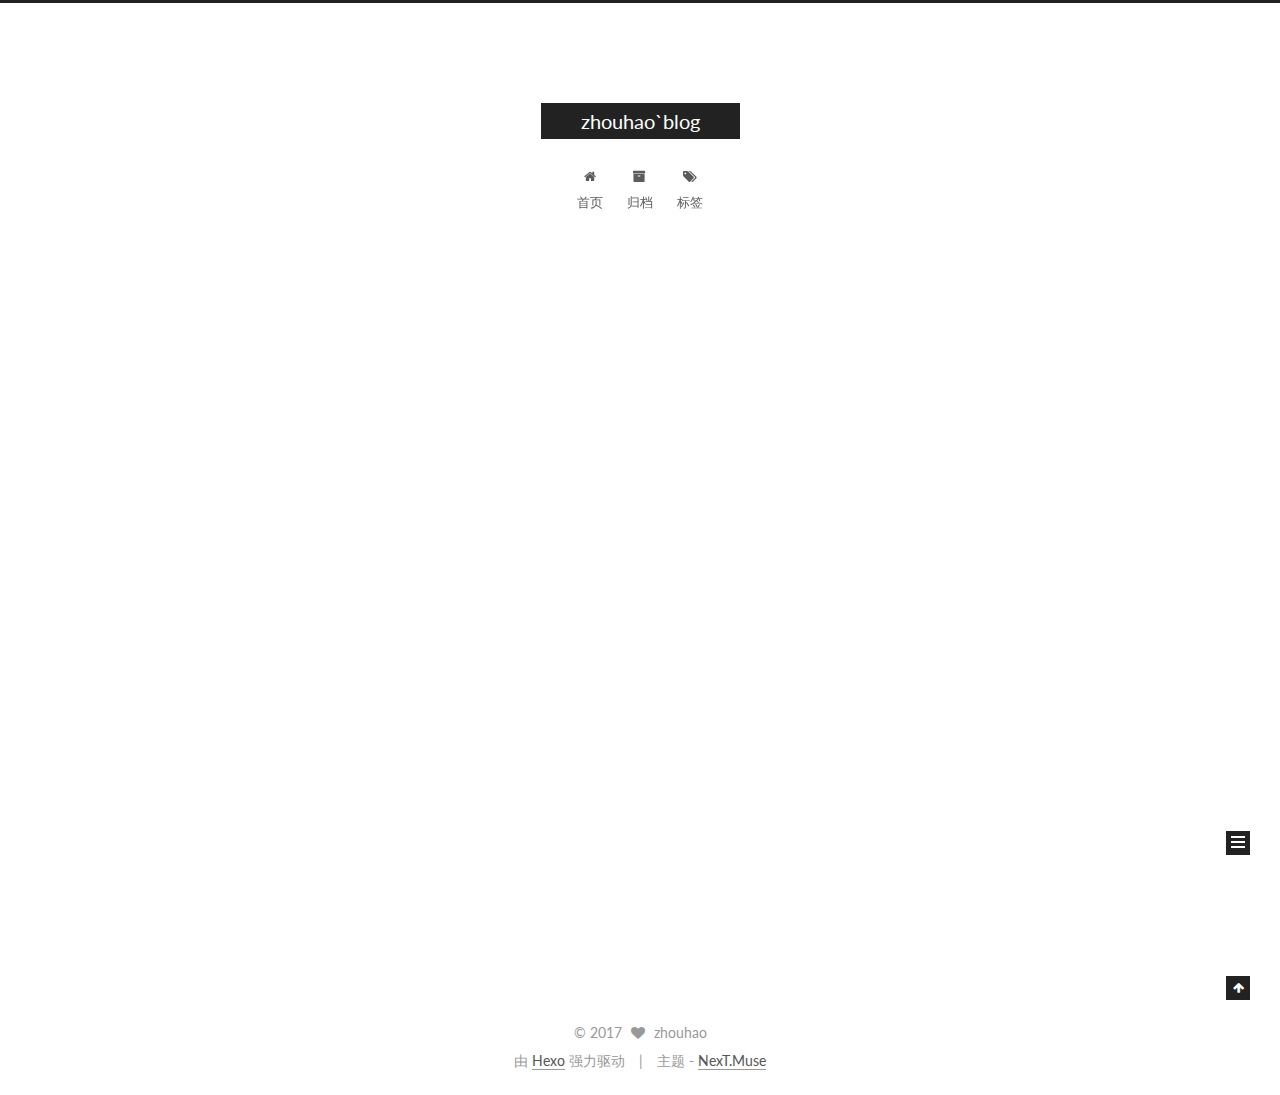
<file: index.html>
<!doctype html>



  


<html class="theme-next muse use-motion" lang="zh-Hans">
<head>
  <meta charset="UTF-8"/>
<meta http-equiv="X-UA-Compatible" content="IE=edge" />
<meta name="viewport" content="width=device-width, initial-scale=1, maximum-scale=1"/>



<meta http-equiv="Cache-Control" content="no-transform" />
<meta http-equiv="Cache-Control" content="no-siteapp" />















  
  
  <link href="/lib/fancybox/source/jquery.fancybox.css?v=2.1.5" rel="stylesheet" type="text/css" />




  
  
  
  

  
    
    
  

  

  

  

  

  
    
    
    <link href="//fonts.googleapis.com/css?family=Lato:300,300italic,400,400italic,700,700italic&subset=latin,latin-ext" rel="stylesheet" type="text/css">
  






<link href="/lib/font-awesome/css/font-awesome.min.css?v=4.6.2" rel="stylesheet" type="text/css" />

<link href="/css/main.css?v=5.1.0" rel="stylesheet" type="text/css" />


  <meta name="keywords" content="Hexo, NexT" />








  <link rel="shortcut icon" type="image/x-icon" href="/favicon.ico?v=5.1.0" />






<meta property="og:type" content="website">
<meta property="og:title" content="zhouhao`blog">
<meta property="og:url" content="http://yoursite.com/index.html">
<meta property="og:site_name" content="zhouhao`blog">
<meta property="og:locale" content="zh-Hans">
<meta name="twitter:card" content="summary">
<meta name="twitter:title" content="zhouhao`blog">



<script type="text/javascript" id="hexo.configurations">
  var NexT = window.NexT || {};
  var CONFIG = {
    root: '/',
    scheme: 'Muse',
    sidebar: {"position":"left","display":"post","offset":12,"offset_float":0,"b2t":false,"scrollpercent":false},
    fancybox: true,
    motion: true,
    duoshuo: {
      userId: '0',
      author: '博主'
    },
    algolia: {
      applicationID: '',
      apiKey: '',
      indexName: '',
      hits: {"per_page":10},
      labels: {"input_placeholder":"Search for Posts","hits_empty":"We didn't find any results for the search: ${query}","hits_stats":"${hits} results found in ${time} ms"}
    }
  };
</script>



  <link rel="canonical" href="http://yoursite.com/"/>





  <title> zhouhao`blog </title>
</head>

<body itemscope itemtype="http://schema.org/WebPage" lang="zh-Hans">

  














  
  
    
  

  <div class="container sidebar-position-left 
   page-home 
 ">
    <div class="headband"></div>

    <header id="header" class="header" itemscope itemtype="http://schema.org/WPHeader">
      <div class="header-inner"><div class="site-brand-wrapper">
  <div class="site-meta ">
    

    <div class="custom-logo-site-title">
      <a href="/"  class="brand" rel="start">
        <span class="logo-line-before"><i></i></span>
        <span class="site-title">zhouhao`blog</span>
        <span class="logo-line-after"><i></i></span>
      </a>
    </div>
      
        <p class="site-subtitle"></p>
      
  </div>

  <div class="site-nav-toggle">
    <button>
      <span class="btn-bar"></span>
      <span class="btn-bar"></span>
      <span class="btn-bar"></span>
    </button>
  </div>
</div>

<nav class="site-nav">
  

  
    <ul id="menu" class="menu">
      
        
        <li class="menu-item menu-item-home">
          <a href="/" rel="section">
            
              <i class="menu-item-icon fa fa-fw fa-home"></i> <br />
            
            首页
          </a>
        </li>
      
        
        <li class="menu-item menu-item-archives">
          <a href="/archives" rel="section">
            
              <i class="menu-item-icon fa fa-fw fa-archive"></i> <br />
            
            归档
          </a>
        </li>
      
        
        <li class="menu-item menu-item-tags">
          <a href="/tags" rel="section">
            
              <i class="menu-item-icon fa fa-fw fa-tags"></i> <br />
            
            标签
          </a>
        </li>
      

      
    </ul>
  

  
</nav>



 </div>
    </header>

    <main id="main" class="main">
      <div class="main-inner">
        <div class="content-wrap">
          <div id="content" class="content">
            
  <section id="posts" class="posts-expand">
    
      

  

  
  
  

  <article class="post post-type-normal " itemscope itemtype="http://schema.org/Article">
    <link itemprop="mainEntityOfPage" href="http://yoursite.com/2017/12/30/hello-world/">

    <span hidden itemprop="author" itemscope itemtype="http://schema.org/Person">
      <meta itemprop="name" content="zhouhao">
      <meta itemprop="description" content="">
      <meta itemprop="image" content="/images/avatar.gif">
    </span>

    <span hidden itemprop="publisher" itemscope itemtype="http://schema.org/Organization">
      <meta itemprop="name" content="zhouhao`blog">
    </span>

    
      <header class="post-header">

        
        
          <h1 class="post-title" itemprop="name headline">
            
            
              
                
                <a class="post-title-link" href="/2017/12/30/hello-world/" itemprop="url">
                  Hello World
                </a>
              
            
          </h1>
        

        <div class="post-meta">
          <span class="post-time">
            
              <span class="post-meta-item-icon">
                <i class="fa fa-calendar-o"></i>
              </span>
              
                <span class="post-meta-item-text">发表于</span>
              
              <time title="创建于" itemprop="dateCreated datePublished" datetime="2017-12-30T09:34:38+08:00">
                2017-12-30
              </time>
            

            

            
          </span>

          

          
            
          

          
          

          

          

          

        </div>
      </header>
    


    <div class="post-body" itemprop="articleBody">

      
      

      
        
          
            <p>Welcome to ZhouHao’blog! This is my very first post. </p>
<h2 id="这暂时只是一个测试用的博客"><a href="#这暂时只是一个测试用的博客" class="headerlink" title="这暂时只是一个测试用的博客"></a>这暂时只是一个测试用的博客</h2><h3 id="最最重要的"><a href="#最最重要的" class="headerlink" title="最最重要的"></a>最最重要的</h3><figure class="highlight bash"><table><tr><td class="gutter"><pre><span class="line">1</span><br></pre></td><td class="code"><pre><span class="line">小站点，大佬们别黑，别DDOS，学生党，伤不起</span><br></pre></td></tr></table></figure>

          
        
      
    </div>

    <div>
      
    </div>

    <div>
      
    </div>

    <div>
      
    </div>

    <footer class="post-footer">
      

      

      

      
      
        <div class="post-eof"></div>
      
    </footer>
  </article>


    
      

  

  
  
  

  <article class="post post-type-normal " itemscope itemtype="http://schema.org/Article">
    <link itemprop="mainEntityOfPage" href="http://yoursite.com/2017/12/30/name-of-the-new-post/">

    <span hidden itemprop="author" itemscope itemtype="http://schema.org/Person">
      <meta itemprop="name" content="zhouhao">
      <meta itemprop="description" content="">
      <meta itemprop="image" content="/images/avatar.gif">
    </span>

    <span hidden itemprop="publisher" itemscope itemtype="http://schema.org/Organization">
      <meta itemprop="name" content="zhouhao`blog">
    </span>

    
      <header class="post-header">

        
        
          <h1 class="post-title" itemprop="name headline">
            
            
              
                
                <a class="post-title-link" href="/2017/12/30/name-of-the-new-post/" itemprop="url">
                  name of the new post
                </a>
              
            
          </h1>
        

        <div class="post-meta">
          <span class="post-time">
            
              <span class="post-meta-item-icon">
                <i class="fa fa-calendar-o"></i>
              </span>
              
                <span class="post-meta-item-text">发表于</span>
              
              <time title="创建于" itemprop="dateCreated datePublished" datetime="2017-12-30T09:19:45+08:00">
                2017-12-30
              </time>
            

            

            
          </span>

          

          
            
          

          
          

          

          

          

        </div>
      </header>
    


    <div class="post-body" itemprop="articleBody">

      
      

      
        
          
            
          
        
      
    </div>

    <div>
      
    </div>

    <div>
      
    </div>

    <div>
      
    </div>

    <footer class="post-footer">
      

      

      

      
      
        <div class="post-eof"></div>
      
    </footer>
  </article>


    
  </section>

  


          </div>
          


          

        </div>
        
          
  
  <div class="sidebar-toggle">
    <div class="sidebar-toggle-line-wrap">
      <span class="sidebar-toggle-line sidebar-toggle-line-first"></span>
      <span class="sidebar-toggle-line sidebar-toggle-line-middle"></span>
      <span class="sidebar-toggle-line sidebar-toggle-line-last"></span>
    </div>
  </div>

  <aside id="sidebar" class="sidebar">
    <div class="sidebar-inner">

      

      

      <section class="site-overview sidebar-panel sidebar-panel-active">
        <div class="site-author motion-element" itemprop="author" itemscope itemtype="http://schema.org/Person">
          <img class="site-author-image" itemprop="image"
               src="/images/avatar.gif"
               alt="zhouhao" />
          <p class="site-author-name" itemprop="name">zhouhao</p>
           
              <p class="site-description motion-element" itemprop="description"></p>
          
        </div>
        <nav class="site-state motion-element">

          
            <div class="site-state-item site-state-posts">
              <a href="/archives">
                <span class="site-state-item-count">2</span>
                <span class="site-state-item-name">日志</span>
              </a>
            </div>
          

          

          

        </nav>

        

        <div class="links-of-author motion-element">
          
        </div>

        
        

        
        

        


      </section>

      

      

    </div>
  </aside>


        
      </div>
    </main>

    <footer id="footer" class="footer">
      <div class="footer-inner">
        <div class="copyright" >
  
  &copy; 
  <span itemprop="copyrightYear">2017</span>
  <span class="with-love">
    <i class="fa fa-heart"></i>
  </span>
  <span class="author" itemprop="copyrightHolder">zhouhao</span>
</div>


<div class="powered-by">
  由 <a class="theme-link" href="https://hexo.io">Hexo</a> 强力驱动
</div>

<div class="theme-info">
  主题 -
  <a class="theme-link" href="https://github.com/iissnan/hexo-theme-next">
    NexT.Muse
  </a>
</div>


        

        
      </div>
    </footer>

    
      <div class="back-to-top">
        <i class="fa fa-arrow-up"></i>
        
      </div>
    

  </div>

  

<script type="text/javascript">
  if (Object.prototype.toString.call(window.Promise) !== '[object Function]') {
    window.Promise = null;
  }
</script>









  






  
  <script type="text/javascript" src="/lib/jquery/index.js?v=2.1.3"></script>

  
  <script type="text/javascript" src="/lib/fastclick/lib/fastclick.min.js?v=1.0.6"></script>

  
  <script type="text/javascript" src="/lib/jquery_lazyload/jquery.lazyload.js?v=1.9.7"></script>

  
  <script type="text/javascript" src="/lib/velocity/velocity.min.js?v=1.2.1"></script>

  
  <script type="text/javascript" src="/lib/velocity/velocity.ui.min.js?v=1.2.1"></script>

  
  <script type="text/javascript" src="/lib/fancybox/source/jquery.fancybox.pack.js?v=2.1.5"></script>


  


  <script type="text/javascript" src="/js/src/utils.js?v=5.1.0"></script>

  <script type="text/javascript" src="/js/src/motion.js?v=5.1.0"></script>



  
  

  

  


  <script type="text/javascript" src="/js/src/bootstrap.js?v=5.1.0"></script>



  


  




	





  





  





  






  





  

  

  

  

</body>
</html>
</file>
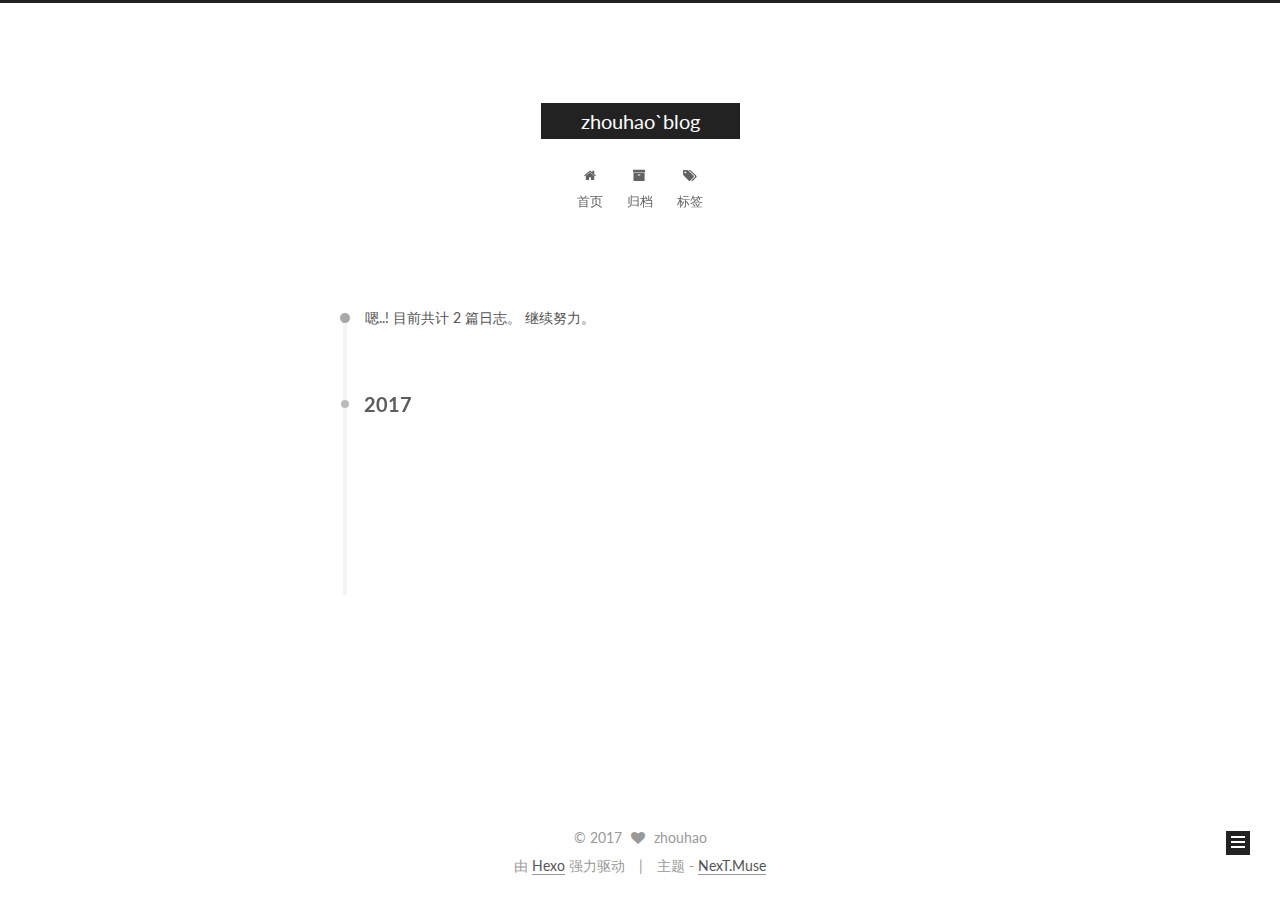
<file: archives/index.html>
<!doctype html>



  


<html class="theme-next muse use-motion" lang="zh-Hans">
<head>
  <meta charset="UTF-8"/>
<meta http-equiv="X-UA-Compatible" content="IE=edge" />
<meta name="viewport" content="width=device-width, initial-scale=1, maximum-scale=1"/>



<meta http-equiv="Cache-Control" content="no-transform" />
<meta http-equiv="Cache-Control" content="no-siteapp" />















  
  
  <link href="/lib/fancybox/source/jquery.fancybox.css?v=2.1.5" rel="stylesheet" type="text/css" />




  
  
  
  

  
    
    
  

  

  

  

  

  
    
    
    <link href="//fonts.googleapis.com/css?family=Lato:300,300italic,400,400italic,700,700italic&subset=latin,latin-ext" rel="stylesheet" type="text/css">
  






<link href="/lib/font-awesome/css/font-awesome.min.css?v=4.6.2" rel="stylesheet" type="text/css" />

<link href="/css/main.css?v=5.1.0" rel="stylesheet" type="text/css" />


  <meta name="keywords" content="Hexo, NexT" />








  <link rel="shortcut icon" type="image/x-icon" href="/favicon.ico?v=5.1.0" />






<meta property="og:type" content="website">
<meta property="og:title" content="zhouhao`blog">
<meta property="og:url" content="http://yoursite.com/archives/index.html">
<meta property="og:site_name" content="zhouhao`blog">
<meta property="og:locale" content="zh-Hans">
<meta name="twitter:card" content="summary">
<meta name="twitter:title" content="zhouhao`blog">



<script type="text/javascript" id="hexo.configurations">
  var NexT = window.NexT || {};
  var CONFIG = {
    root: '/',
    scheme: 'Muse',
    sidebar: {"position":"left","display":"post","offset":12,"offset_float":0,"b2t":false,"scrollpercent":false},
    fancybox: true,
    motion: true,
    duoshuo: {
      userId: '0',
      author: '博主'
    },
    algolia: {
      applicationID: '',
      apiKey: '',
      indexName: '',
      hits: {"per_page":10},
      labels: {"input_placeholder":"Search for Posts","hits_empty":"We didn't find any results for the search: ${query}","hits_stats":"${hits} results found in ${time} ms"}
    }
  };
</script>



  <link rel="canonical" href="http://yoursite.com/archives/"/>





  <title> 归档 | zhouhao`blog </title>
</head>

<body itemscope itemtype="http://schema.org/WebPage" lang="zh-Hans">

  














  
  
    
  

  <div class="container sidebar-position-left  page-archive  ">
    <div class="headband"></div>

    <header id="header" class="header" itemscope itemtype="http://schema.org/WPHeader">
      <div class="header-inner"><div class="site-brand-wrapper">
  <div class="site-meta ">
    

    <div class="custom-logo-site-title">
      <a href="/"  class="brand" rel="start">
        <span class="logo-line-before"><i></i></span>
        <span class="site-title">zhouhao`blog</span>
        <span class="logo-line-after"><i></i></span>
      </a>
    </div>
      
        <p class="site-subtitle"></p>
      
  </div>

  <div class="site-nav-toggle">
    <button>
      <span class="btn-bar"></span>
      <span class="btn-bar"></span>
      <span class="btn-bar"></span>
    </button>
  </div>
</div>

<nav class="site-nav">
  

  
    <ul id="menu" class="menu">
      
        
        <li class="menu-item menu-item-home">
          <a href="/" rel="section">
            
              <i class="menu-item-icon fa fa-fw fa-home"></i> <br />
            
            首页
          </a>
        </li>
      
        
        <li class="menu-item menu-item-archives">
          <a href="/archives" rel="section">
            
              <i class="menu-item-icon fa fa-fw fa-archive"></i> <br />
            
            归档
          </a>
        </li>
      
        
        <li class="menu-item menu-item-tags">
          <a href="/tags" rel="section">
            
              <i class="menu-item-icon fa fa-fw fa-tags"></i> <br />
            
            标签
          </a>
        </li>
      

      
    </ul>
  

  
</nav>



 </div>
    </header>

    <main id="main" class="main">
      <div class="main-inner">
        <div class="content-wrap">
          <div id="content" class="content">
            

  <section id="posts" class="posts-collapse">
    <span class="archive-move-on"></span>

    <span class="archive-page-counter">
      
      
      
        
      
      嗯..! 目前共计 2 篇日志。 继续努力。
    </span>

    

      
      
      

      
        
        <div class="collection-title">
          <h2 class="archive-year motion-element" id="archive-year-2017">2017</h2>
        </div>
      
      

      

  <article class="post post-type-normal" itemscope itemtype="http://schema.org/Article">
    <header class="post-header">

      <h1 class="post-title">
        
            <a class="post-title-link" href="/2017/12/30/hello-world/" itemprop="url">
              
                <span itemprop="name">Hello World</span>
              
            </a>
        
      </h1>

      <div class="post-meta">
        <time class="post-time" itemprop="dateCreated"
              datetime="2017-12-30T09:34:38+08:00"
              content="2017-12-30" >
          12-30
        </time>
      </div>

    </header>
  </article>



    

      
      
      

      
      

      

  <article class="post post-type-normal" itemscope itemtype="http://schema.org/Article">
    <header class="post-header">

      <h1 class="post-title">
        
            <a class="post-title-link" href="/2017/12/30/name-of-the-new-post/" itemprop="url">
              
                <span itemprop="name">name of the new post</span>
              
            </a>
        
      </h1>

      <div class="post-meta">
        <time class="post-time" itemprop="dateCreated"
              datetime="2017-12-30T09:19:45+08:00"
              content="2017-12-30" >
          12-30
        </time>
      </div>

    </header>
  </article>



    

  </section>

  



          </div>
          


          

        </div>
        
          
  
  <div class="sidebar-toggle">
    <div class="sidebar-toggle-line-wrap">
      <span class="sidebar-toggle-line sidebar-toggle-line-first"></span>
      <span class="sidebar-toggle-line sidebar-toggle-line-middle"></span>
      <span class="sidebar-toggle-line sidebar-toggle-line-last"></span>
    </div>
  </div>

  <aside id="sidebar" class="sidebar">
    <div class="sidebar-inner">

      

      

      <section class="site-overview sidebar-panel sidebar-panel-active">
        <div class="site-author motion-element" itemprop="author" itemscope itemtype="http://schema.org/Person">
          <img class="site-author-image" itemprop="image"
               src="/images/avatar.gif"
               alt="zhouhao" />
          <p class="site-author-name" itemprop="name">zhouhao</p>
           
              <p class="site-description motion-element" itemprop="description"></p>
          
        </div>
        <nav class="site-state motion-element">

          
            <div class="site-state-item site-state-posts">
              <a href="/archives">
                <span class="site-state-item-count">2</span>
                <span class="site-state-item-name">日志</span>
              </a>
            </div>
          

          

          

        </nav>

        

        <div class="links-of-author motion-element">
          
        </div>

        
        

        
        

        


      </section>

      

      

    </div>
  </aside>


        
      </div>
    </main>

    <footer id="footer" class="footer">
      <div class="footer-inner">
        <div class="copyright" >
  
  &copy; 
  <span itemprop="copyrightYear">2017</span>
  <span class="with-love">
    <i class="fa fa-heart"></i>
  </span>
  <span class="author" itemprop="copyrightHolder">zhouhao</span>
</div>


<div class="powered-by">
  由 <a class="theme-link" href="https://hexo.io">Hexo</a> 强力驱动
</div>

<div class="theme-info">
  主题 -
  <a class="theme-link" href="https://github.com/iissnan/hexo-theme-next">
    NexT.Muse
  </a>
</div>


        

        
      </div>
    </footer>

    
      <div class="back-to-top">
        <i class="fa fa-arrow-up"></i>
        
      </div>
    

  </div>

  

<script type="text/javascript">
  if (Object.prototype.toString.call(window.Promise) !== '[object Function]') {
    window.Promise = null;
  }
</script>









  






  
  <script type="text/javascript" src="/lib/jquery/index.js?v=2.1.3"></script>

  
  <script type="text/javascript" src="/lib/fastclick/lib/fastclick.min.js?v=1.0.6"></script>

  
  <script type="text/javascript" src="/lib/jquery_lazyload/jquery.lazyload.js?v=1.9.7"></script>

  
  <script type="text/javascript" src="/lib/velocity/velocity.min.js?v=1.2.1"></script>

  
  <script type="text/javascript" src="/lib/velocity/velocity.ui.min.js?v=1.2.1"></script>

  
  <script type="text/javascript" src="/lib/fancybox/source/jquery.fancybox.pack.js?v=2.1.5"></script>


  


  <script type="text/javascript" src="/js/src/utils.js?v=5.1.0"></script>

  <script type="text/javascript" src="/js/src/motion.js?v=5.1.0"></script>



  
  

  
  
    <script type="text/javascript" id="motion.page.archive">
      $('.archive-year').velocity('transition.slideLeftIn');
    </script>
  


  


  <script type="text/javascript" src="/js/src/bootstrap.js?v=5.1.0"></script>



  


  




	





  





  





  






  





  

  

  

  

</body>
</html>
</file>
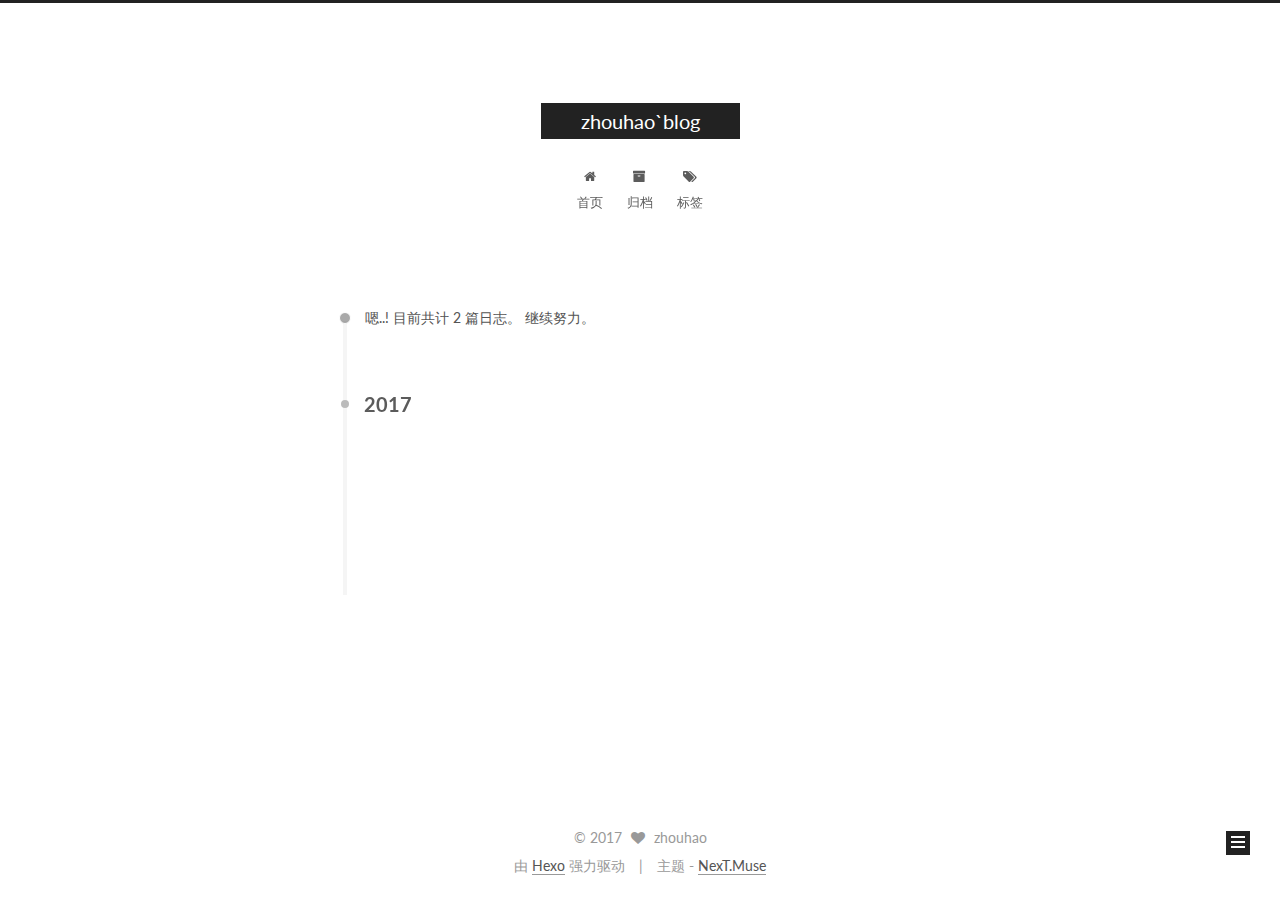
<file: archives/2017/index.html>
<!doctype html>



  


<html class="theme-next muse use-motion" lang="zh-Hans">
<head>
  <meta charset="UTF-8"/>
<meta http-equiv="X-UA-Compatible" content="IE=edge" />
<meta name="viewport" content="width=device-width, initial-scale=1, maximum-scale=1"/>



<meta http-equiv="Cache-Control" content="no-transform" />
<meta http-equiv="Cache-Control" content="no-siteapp" />















  
  
  <link href="/lib/fancybox/source/jquery.fancybox.css?v=2.1.5" rel="stylesheet" type="text/css" />




  
  
  
  

  
    
    
  

  

  

  

  

  
    
    
    <link href="//fonts.googleapis.com/css?family=Lato:300,300italic,400,400italic,700,700italic&subset=latin,latin-ext" rel="stylesheet" type="text/css">
  






<link href="/lib/font-awesome/css/font-awesome.min.css?v=4.6.2" rel="stylesheet" type="text/css" />

<link href="/css/main.css?v=5.1.0" rel="stylesheet" type="text/css" />


  <meta name="keywords" content="Hexo, NexT" />








  <link rel="shortcut icon" type="image/x-icon" href="/favicon.ico?v=5.1.0" />






<meta property="og:type" content="website">
<meta property="og:title" content="zhouhao`blog">
<meta property="og:url" content="http://yoursite.com/archives/2017/index.html">
<meta property="og:site_name" content="zhouhao`blog">
<meta property="og:locale" content="zh-Hans">
<meta name="twitter:card" content="summary">
<meta name="twitter:title" content="zhouhao`blog">



<script type="text/javascript" id="hexo.configurations">
  var NexT = window.NexT || {};
  var CONFIG = {
    root: '/',
    scheme: 'Muse',
    sidebar: {"position":"left","display":"post","offset":12,"offset_float":0,"b2t":false,"scrollpercent":false},
    fancybox: true,
    motion: true,
    duoshuo: {
      userId: '0',
      author: '博主'
    },
    algolia: {
      applicationID: '',
      apiKey: '',
      indexName: '',
      hits: {"per_page":10},
      labels: {"input_placeholder":"Search for Posts","hits_empty":"We didn't find any results for the search: ${query}","hits_stats":"${hits} results found in ${time} ms"}
    }
  };
</script>



  <link rel="canonical" href="http://yoursite.com/archives/2017/"/>





  <title> 归档 | zhouhao`blog </title>
</head>

<body itemscope itemtype="http://schema.org/WebPage" lang="zh-Hans">

  














  
  
    
  

  <div class="container sidebar-position-left  page-archive  ">
    <div class="headband"></div>

    <header id="header" class="header" itemscope itemtype="http://schema.org/WPHeader">
      <div class="header-inner"><div class="site-brand-wrapper">
  <div class="site-meta ">
    

    <div class="custom-logo-site-title">
      <a href="/"  class="brand" rel="start">
        <span class="logo-line-before"><i></i></span>
        <span class="site-title">zhouhao`blog</span>
        <span class="logo-line-after"><i></i></span>
      </a>
    </div>
      
        <p class="site-subtitle"></p>
      
  </div>

  <div class="site-nav-toggle">
    <button>
      <span class="btn-bar"></span>
      <span class="btn-bar"></span>
      <span class="btn-bar"></span>
    </button>
  </div>
</div>

<nav class="site-nav">
  

  
    <ul id="menu" class="menu">
      
        
        <li class="menu-item menu-item-home">
          <a href="/" rel="section">
            
              <i class="menu-item-icon fa fa-fw fa-home"></i> <br />
            
            首页
          </a>
        </li>
      
        
        <li class="menu-item menu-item-archives">
          <a href="/archives" rel="section">
            
              <i class="menu-item-icon fa fa-fw fa-archive"></i> <br />
            
            归档
          </a>
        </li>
      
        
        <li class="menu-item menu-item-tags">
          <a href="/tags" rel="section">
            
              <i class="menu-item-icon fa fa-fw fa-tags"></i> <br />
            
            标签
          </a>
        </li>
      

      
    </ul>
  

  
</nav>



 </div>
    </header>

    <main id="main" class="main">
      <div class="main-inner">
        <div class="content-wrap">
          <div id="content" class="content">
            

  <section id="posts" class="posts-collapse">
    <span class="archive-move-on"></span>

    <span class="archive-page-counter">
      
      
      
        
      
      嗯..! 目前共计 2 篇日志。 继续努力。
    </span>

    

      
      
      

      
        
        <div class="collection-title">
          <h2 class="archive-year motion-element" id="archive-year-2017">2017</h2>
        </div>
      
      

      

  <article class="post post-type-normal" itemscope itemtype="http://schema.org/Article">
    <header class="post-header">

      <h1 class="post-title">
        
            <a class="post-title-link" href="/2017/12/30/hello-world/" itemprop="url">
              
                <span itemprop="name">Hello World</span>
              
            </a>
        
      </h1>

      <div class="post-meta">
        <time class="post-time" itemprop="dateCreated"
              datetime="2017-12-30T09:34:38+08:00"
              content="2017-12-30" >
          12-30
        </time>
      </div>

    </header>
  </article>



    

      
      
      

      
      

      

  <article class="post post-type-normal" itemscope itemtype="http://schema.org/Article">
    <header class="post-header">

      <h1 class="post-title">
        
            <a class="post-title-link" href="/2017/12/30/name-of-the-new-post/" itemprop="url">
              
                <span itemprop="name">name of the new post</span>
              
            </a>
        
      </h1>

      <div class="post-meta">
        <time class="post-time" itemprop="dateCreated"
              datetime="2017-12-30T09:19:45+08:00"
              content="2017-12-30" >
          12-30
        </time>
      </div>

    </header>
  </article>



    

  </section>

  



          </div>
          


          

        </div>
        
          
  
  <div class="sidebar-toggle">
    <div class="sidebar-toggle-line-wrap">
      <span class="sidebar-toggle-line sidebar-toggle-line-first"></span>
      <span class="sidebar-toggle-line sidebar-toggle-line-middle"></span>
      <span class="sidebar-toggle-line sidebar-toggle-line-last"></span>
    </div>
  </div>

  <aside id="sidebar" class="sidebar">
    <div class="sidebar-inner">

      

      

      <section class="site-overview sidebar-panel sidebar-panel-active">
        <div class="site-author motion-element" itemprop="author" itemscope itemtype="http://schema.org/Person">
          <img class="site-author-image" itemprop="image"
               src="/images/avatar.gif"
               alt="zhouhao" />
          <p class="site-author-name" itemprop="name">zhouhao</p>
           
              <p class="site-description motion-element" itemprop="description"></p>
          
        </div>
        <nav class="site-state motion-element">

          
            <div class="site-state-item site-state-posts">
              <a href="/archives">
                <span class="site-state-item-count">2</span>
                <span class="site-state-item-name">日志</span>
              </a>
            </div>
          

          

          

        </nav>

        

        <div class="links-of-author motion-element">
          
        </div>

        
        

        
        

        


      </section>

      

      

    </div>
  </aside>


        
      </div>
    </main>

    <footer id="footer" class="footer">
      <div class="footer-inner">
        <div class="copyright" >
  
  &copy; 
  <span itemprop="copyrightYear">2017</span>
  <span class="with-love">
    <i class="fa fa-heart"></i>
  </span>
  <span class="author" itemprop="copyrightHolder">zhouhao</span>
</div>


<div class="powered-by">
  由 <a class="theme-link" href="https://hexo.io">Hexo</a> 强力驱动
</div>

<div class="theme-info">
  主题 -
  <a class="theme-link" href="https://github.com/iissnan/hexo-theme-next">
    NexT.Muse
  </a>
</div>


        

        
      </div>
    </footer>

    
      <div class="back-to-top">
        <i class="fa fa-arrow-up"></i>
        
      </div>
    

  </div>

  

<script type="text/javascript">
  if (Object.prototype.toString.call(window.Promise) !== '[object Function]') {
    window.Promise = null;
  }
</script>









  






  
  <script type="text/javascript" src="/lib/jquery/index.js?v=2.1.3"></script>

  
  <script type="text/javascript" src="/lib/fastclick/lib/fastclick.min.js?v=1.0.6"></script>

  
  <script type="text/javascript" src="/lib/jquery_lazyload/jquery.lazyload.js?v=1.9.7"></script>

  
  <script type="text/javascript" src="/lib/velocity/velocity.min.js?v=1.2.1"></script>

  
  <script type="text/javascript" src="/lib/velocity/velocity.ui.min.js?v=1.2.1"></script>

  
  <script type="text/javascript" src="/lib/fancybox/source/jquery.fancybox.pack.js?v=2.1.5"></script>


  


  <script type="text/javascript" src="/js/src/utils.js?v=5.1.0"></script>

  <script type="text/javascript" src="/js/src/motion.js?v=5.1.0"></script>



  
  

  
  
    <script type="text/javascript" id="motion.page.archive">
      $('.archive-year').velocity('transition.slideLeftIn');
    </script>
  


  


  <script type="text/javascript" src="/js/src/bootstrap.js?v=5.1.0"></script>



  


  




	





  





  





  






  





  

  

  

  

</body>
</html>
</file>
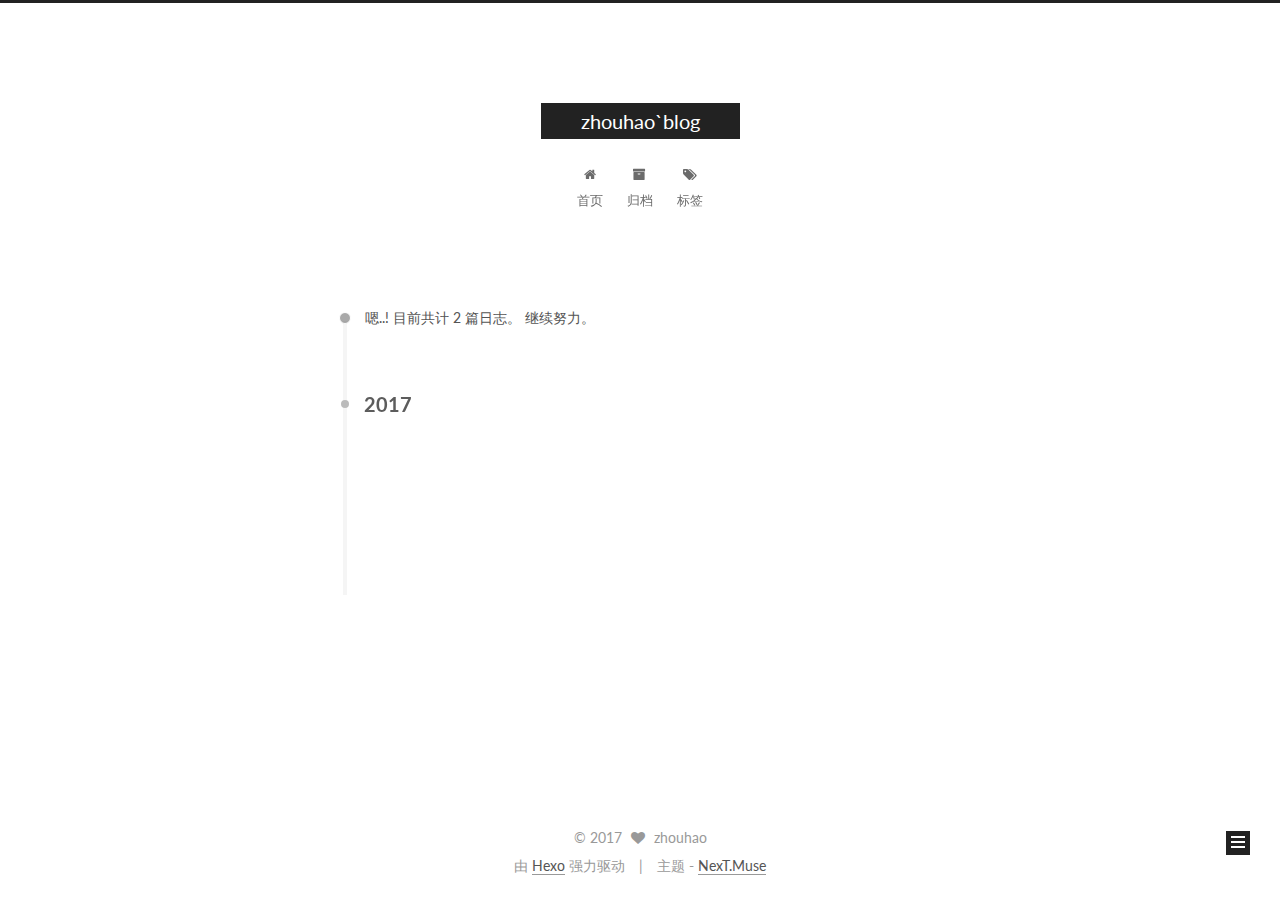
<file: archives/2017/12/index.html>
<!doctype html>



  


<html class="theme-next muse use-motion" lang="zh-Hans">
<head>
  <meta charset="UTF-8"/>
<meta http-equiv="X-UA-Compatible" content="IE=edge" />
<meta name="viewport" content="width=device-width, initial-scale=1, maximum-scale=1"/>



<meta http-equiv="Cache-Control" content="no-transform" />
<meta http-equiv="Cache-Control" content="no-siteapp" />















  
  
  <link href="/lib/fancybox/source/jquery.fancybox.css?v=2.1.5" rel="stylesheet" type="text/css" />




  
  
  
  

  
    
    
  

  

  

  

  

  
    
    
    <link href="//fonts.googleapis.com/css?family=Lato:300,300italic,400,400italic,700,700italic&subset=latin,latin-ext" rel="stylesheet" type="text/css">
  






<link href="/lib/font-awesome/css/font-awesome.min.css?v=4.6.2" rel="stylesheet" type="text/css" />

<link href="/css/main.css?v=5.1.0" rel="stylesheet" type="text/css" />


  <meta name="keywords" content="Hexo, NexT" />








  <link rel="shortcut icon" type="image/x-icon" href="/favicon.ico?v=5.1.0" />






<meta property="og:type" content="website">
<meta property="og:title" content="zhouhao`blog">
<meta property="og:url" content="http://yoursite.com/archives/2017/12/index.html">
<meta property="og:site_name" content="zhouhao`blog">
<meta property="og:locale" content="zh-Hans">
<meta name="twitter:card" content="summary">
<meta name="twitter:title" content="zhouhao`blog">



<script type="text/javascript" id="hexo.configurations">
  var NexT = window.NexT || {};
  var CONFIG = {
    root: '/',
    scheme: 'Muse',
    sidebar: {"position":"left","display":"post","offset":12,"offset_float":0,"b2t":false,"scrollpercent":false},
    fancybox: true,
    motion: true,
    duoshuo: {
      userId: '0',
      author: '博主'
    },
    algolia: {
      applicationID: '',
      apiKey: '',
      indexName: '',
      hits: {"per_page":10},
      labels: {"input_placeholder":"Search for Posts","hits_empty":"We didn't find any results for the search: ${query}","hits_stats":"${hits} results found in ${time} ms"}
    }
  };
</script>



  <link rel="canonical" href="http://yoursite.com/archives/2017/12/"/>





  <title> 归档 | zhouhao`blog </title>
</head>

<body itemscope itemtype="http://schema.org/WebPage" lang="zh-Hans">

  














  
  
    
  

  <div class="container sidebar-position-left  page-archive  ">
    <div class="headband"></div>

    <header id="header" class="header" itemscope itemtype="http://schema.org/WPHeader">
      <div class="header-inner"><div class="site-brand-wrapper">
  <div class="site-meta ">
    

    <div class="custom-logo-site-title">
      <a href="/"  class="brand" rel="start">
        <span class="logo-line-before"><i></i></span>
        <span class="site-title">zhouhao`blog</span>
        <span class="logo-line-after"><i></i></span>
      </a>
    </div>
      
        <p class="site-subtitle"></p>
      
  </div>

  <div class="site-nav-toggle">
    <button>
      <span class="btn-bar"></span>
      <span class="btn-bar"></span>
      <span class="btn-bar"></span>
    </button>
  </div>
</div>

<nav class="site-nav">
  

  
    <ul id="menu" class="menu">
      
        
        <li class="menu-item menu-item-home">
          <a href="/" rel="section">
            
              <i class="menu-item-icon fa fa-fw fa-home"></i> <br />
            
            首页
          </a>
        </li>
      
        
        <li class="menu-item menu-item-archives">
          <a href="/archives" rel="section">
            
              <i class="menu-item-icon fa fa-fw fa-archive"></i> <br />
            
            归档
          </a>
        </li>
      
        
        <li class="menu-item menu-item-tags">
          <a href="/tags" rel="section">
            
              <i class="menu-item-icon fa fa-fw fa-tags"></i> <br />
            
            标签
          </a>
        </li>
      

      
    </ul>
  

  
</nav>



 </div>
    </header>

    <main id="main" class="main">
      <div class="main-inner">
        <div class="content-wrap">
          <div id="content" class="content">
            

  <section id="posts" class="posts-collapse">
    <span class="archive-move-on"></span>

    <span class="archive-page-counter">
      
      
      
        
      
      嗯..! 目前共计 2 篇日志。 继续努力。
    </span>

    

      
      
      

      
        
        <div class="collection-title">
          <h2 class="archive-year motion-element" id="archive-year-2017">2017</h2>
        </div>
      
      

      

  <article class="post post-type-normal" itemscope itemtype="http://schema.org/Article">
    <header class="post-header">

      <h1 class="post-title">
        
            <a class="post-title-link" href="/2017/12/30/hello-world/" itemprop="url">
              
                <span itemprop="name">Hello World</span>
              
            </a>
        
      </h1>

      <div class="post-meta">
        <time class="post-time" itemprop="dateCreated"
              datetime="2017-12-30T09:34:38+08:00"
              content="2017-12-30" >
          12-30
        </time>
      </div>

    </header>
  </article>



    

      
      
      

      
      

      

  <article class="post post-type-normal" itemscope itemtype="http://schema.org/Article">
    <header class="post-header">

      <h1 class="post-title">
        
            <a class="post-title-link" href="/2017/12/30/name-of-the-new-post/" itemprop="url">
              
                <span itemprop="name">name of the new post</span>
              
            </a>
        
      </h1>

      <div class="post-meta">
        <time class="post-time" itemprop="dateCreated"
              datetime="2017-12-30T09:19:45+08:00"
              content="2017-12-30" >
          12-30
        </time>
      </div>

    </header>
  </article>



    

  </section>

  



          </div>
          


          

        </div>
        
          
  
  <div class="sidebar-toggle">
    <div class="sidebar-toggle-line-wrap">
      <span class="sidebar-toggle-line sidebar-toggle-line-first"></span>
      <span class="sidebar-toggle-line sidebar-toggle-line-middle"></span>
      <span class="sidebar-toggle-line sidebar-toggle-line-last"></span>
    </div>
  </div>

  <aside id="sidebar" class="sidebar">
    <div class="sidebar-inner">

      

      

      <section class="site-overview sidebar-panel sidebar-panel-active">
        <div class="site-author motion-element" itemprop="author" itemscope itemtype="http://schema.org/Person">
          <img class="site-author-image" itemprop="image"
               src="/images/avatar.gif"
               alt="zhouhao" />
          <p class="site-author-name" itemprop="name">zhouhao</p>
           
              <p class="site-description motion-element" itemprop="description"></p>
          
        </div>
        <nav class="site-state motion-element">

          
            <div class="site-state-item site-state-posts">
              <a href="/archives">
                <span class="site-state-item-count">2</span>
                <span class="site-state-item-name">日志</span>
              </a>
            </div>
          

          

          

        </nav>

        

        <div class="links-of-author motion-element">
          
        </div>

        
        

        
        

        


      </section>

      

      

    </div>
  </aside>


        
      </div>
    </main>

    <footer id="footer" class="footer">
      <div class="footer-inner">
        <div class="copyright" >
  
  &copy; 
  <span itemprop="copyrightYear">2017</span>
  <span class="with-love">
    <i class="fa fa-heart"></i>
  </span>
  <span class="author" itemprop="copyrightHolder">zhouhao</span>
</div>


<div class="powered-by">
  由 <a class="theme-link" href="https://hexo.io">Hexo</a> 强力驱动
</div>

<div class="theme-info">
  主题 -
  <a class="theme-link" href="https://github.com/iissnan/hexo-theme-next">
    NexT.Muse
  </a>
</div>


        

        
      </div>
    </footer>

    
      <div class="back-to-top">
        <i class="fa fa-arrow-up"></i>
        
      </div>
    

  </div>

  

<script type="text/javascript">
  if (Object.prototype.toString.call(window.Promise) !== '[object Function]') {
    window.Promise = null;
  }
</script>









  






  
  <script type="text/javascript" src="/lib/jquery/index.js?v=2.1.3"></script>

  
  <script type="text/javascript" src="/lib/fastclick/lib/fastclick.min.js?v=1.0.6"></script>

  
  <script type="text/javascript" src="/lib/jquery_lazyload/jquery.lazyload.js?v=1.9.7"></script>

  
  <script type="text/javascript" src="/lib/velocity/velocity.min.js?v=1.2.1"></script>

  
  <script type="text/javascript" src="/lib/velocity/velocity.ui.min.js?v=1.2.1"></script>

  
  <script type="text/javascript" src="/lib/fancybox/source/jquery.fancybox.pack.js?v=2.1.5"></script>


  


  <script type="text/javascript" src="/js/src/utils.js?v=5.1.0"></script>

  <script type="text/javascript" src="/js/src/motion.js?v=5.1.0"></script>



  
  

  
  
    <script type="text/javascript" id="motion.page.archive">
      $('.archive-year').velocity('transition.slideLeftIn');
    </script>
  


  


  <script type="text/javascript" src="/js/src/bootstrap.js?v=5.1.0"></script>



  


  




	





  





  





  






  





  

  

  

  

</body>
</html>
</file>
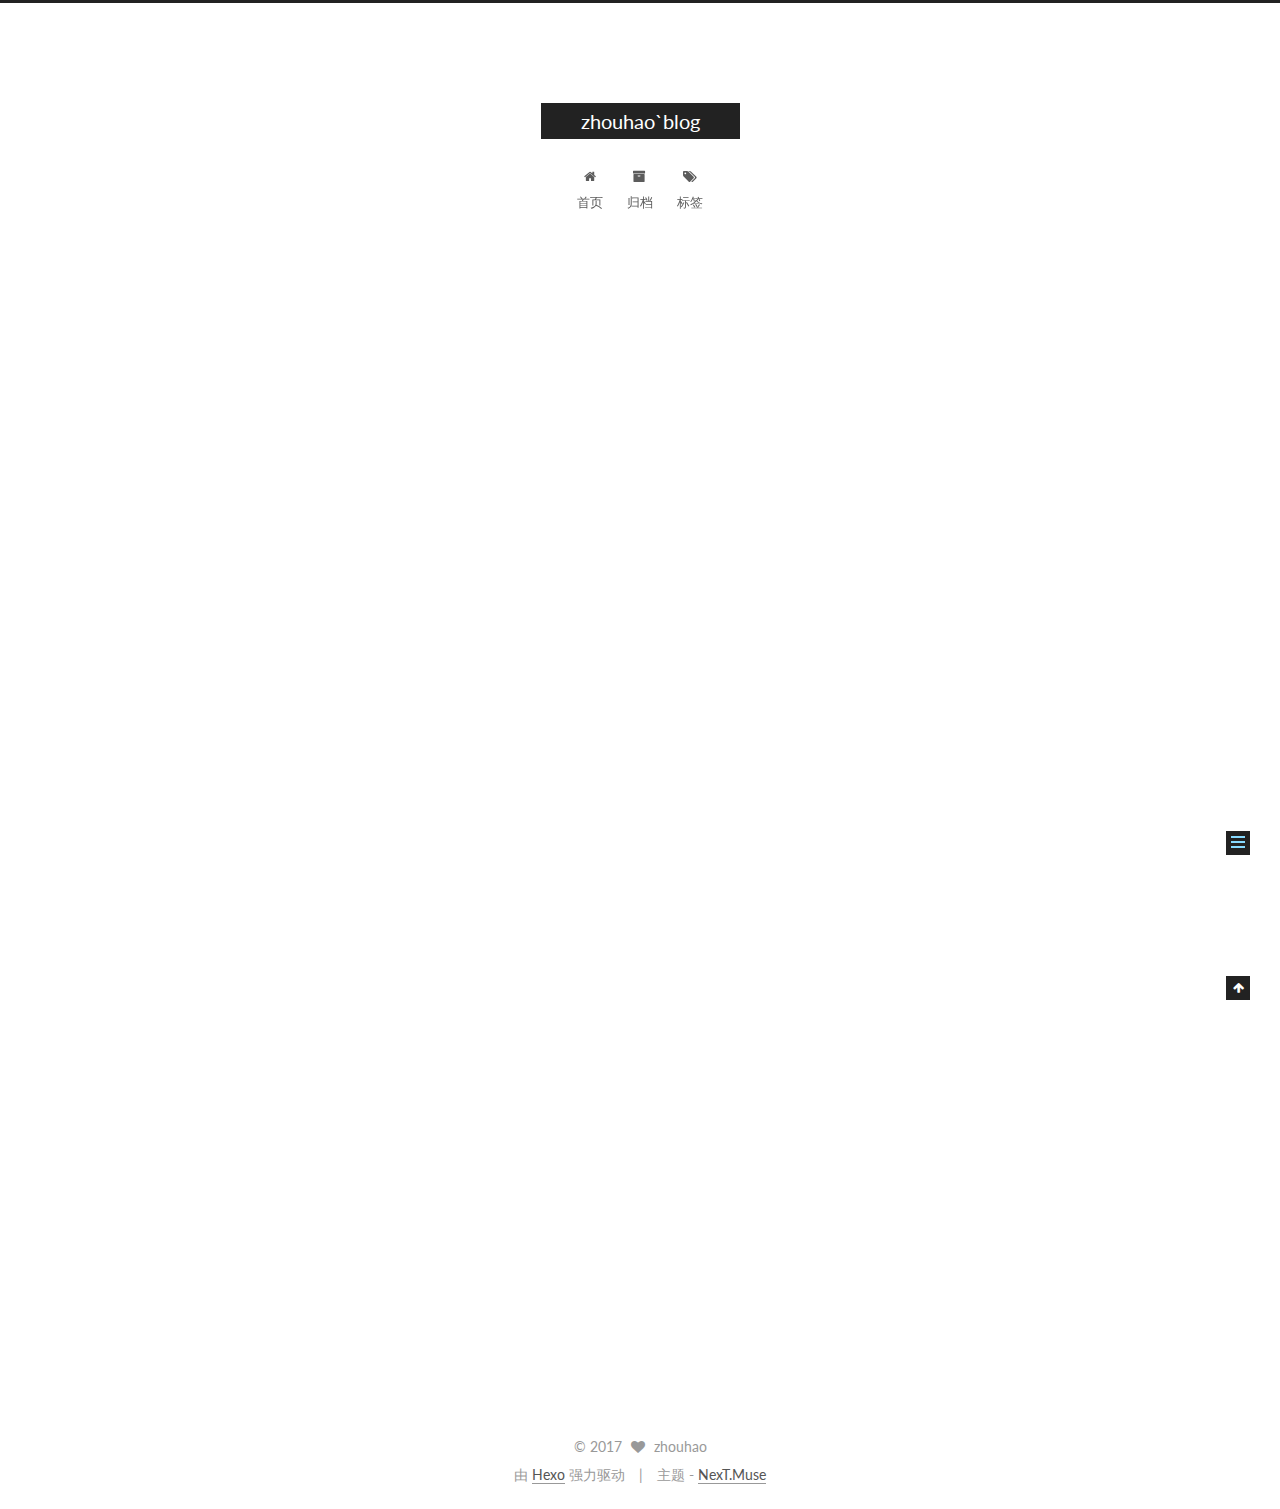
<file: 2017/12/29/hello-world/index.html>
<!doctype html>



  


<html class="theme-next muse use-motion" lang="zh-Hans">
<head>
  <meta charset="UTF-8"/>
<meta http-equiv="X-UA-Compatible" content="IE=edge" />
<meta name="viewport" content="width=device-width, initial-scale=1, maximum-scale=1"/>



<meta http-equiv="Cache-Control" content="no-transform" />
<meta http-equiv="Cache-Control" content="no-siteapp" />















  
  
  <link href="/lib/fancybox/source/jquery.fancybox.css?v=2.1.5" rel="stylesheet" type="text/css" />




  
  
  
  

  
    
    
  

  

  

  

  

  
    
    
    <link href="//fonts.googleapis.com/css?family=Lato:300,300italic,400,400italic,700,700italic&subset=latin,latin-ext" rel="stylesheet" type="text/css">
  






<link href="/lib/font-awesome/css/font-awesome.min.css?v=4.6.2" rel="stylesheet" type="text/css" />

<link href="/css/main.css?v=5.1.0" rel="stylesheet" type="text/css" />


  <meta name="keywords" content="Hexo, NexT" />








  <link rel="shortcut icon" type="image/x-icon" href="/favicon.ico?v=5.1.0" />






<meta name="description" content="Welcome to ZhouHao’blog! This is my very first post.  ��ֻ��һ�������ĵ�Create a new post1$ hexo new &quot;My New Post&quot; More info: Writing Run server1$ hexo server More info: Server Generate static files1$ he">
<meta property="og:type" content="article">
<meta property="og:title" content="Hello World">
<meta property="og:url" content="http://yoursite.com/2017/12/29/hello-world/index.html">
<meta property="og:site_name" content="zhouhao`blog">
<meta property="og:description" content="Welcome to ZhouHao’blog! This is my very first post.  ��ֻ��һ�������ĵ�Create a new post1$ hexo new &quot;My New Post&quot; More info: Writing Run server1$ hexo server More info: Server Generate static files1$ he">
<meta property="og:locale" content="zh-Hans">
<meta property="og:updated_time" content="2017-12-30T01:23:06.928Z">
<meta name="twitter:card" content="summary">
<meta name="twitter:title" content="Hello World">
<meta name="twitter:description" content="Welcome to ZhouHao’blog! This is my very first post.  ��ֻ��һ�������ĵ�Create a new post1$ hexo new &quot;My New Post&quot; More info: Writing Run server1$ hexo server More info: Server Generate static files1$ he">



<script type="text/javascript" id="hexo.configurations">
  var NexT = window.NexT || {};
  var CONFIG = {
    root: '/',
    scheme: 'Muse',
    sidebar: {"position":"left","display":"post","offset":12,"offset_float":0,"b2t":false,"scrollpercent":false},
    fancybox: true,
    motion: true,
    duoshuo: {
      userId: '0',
      author: '博主'
    },
    algolia: {
      applicationID: '',
      apiKey: '',
      indexName: '',
      hits: {"per_page":10},
      labels: {"input_placeholder":"Search for Posts","hits_empty":"We didn't find any results for the search: ${query}","hits_stats":"${hits} results found in ${time} ms"}
    }
  };
</script>



  <link rel="canonical" href="http://yoursite.com/2017/12/29/hello-world/"/>





  <title> Hello World | zhouhao`blog </title>
</head>

<body itemscope itemtype="http://schema.org/WebPage" lang="zh-Hans">

  














  
  
    
  

  <div class="container sidebar-position-left page-post-detail ">
    <div class="headband"></div>

    <header id="header" class="header" itemscope itemtype="http://schema.org/WPHeader">
      <div class="header-inner"><div class="site-brand-wrapper">
  <div class="site-meta ">
    

    <div class="custom-logo-site-title">
      <a href="/"  class="brand" rel="start">
        <span class="logo-line-before"><i></i></span>
        <span class="site-title">zhouhao`blog</span>
        <span class="logo-line-after"><i></i></span>
      </a>
    </div>
      
        <p class="site-subtitle"></p>
      
  </div>

  <div class="site-nav-toggle">
    <button>
      <span class="btn-bar"></span>
      <span class="btn-bar"></span>
      <span class="btn-bar"></span>
    </button>
  </div>
</div>

<nav class="site-nav">
  

  
    <ul id="menu" class="menu">
      
        
        <li class="menu-item menu-item-home">
          <a href="/" rel="section">
            
              <i class="menu-item-icon fa fa-fw fa-home"></i> <br />
            
            首页
          </a>
        </li>
      
        
        <li class="menu-item menu-item-archives">
          <a href="/archives" rel="section">
            
              <i class="menu-item-icon fa fa-fw fa-archive"></i> <br />
            
            归档
          </a>
        </li>
      
        
        <li class="menu-item menu-item-tags">
          <a href="/tags" rel="section">
            
              <i class="menu-item-icon fa fa-fw fa-tags"></i> <br />
            
            标签
          </a>
        </li>
      

      
    </ul>
  

  
</nav>



 </div>
    </header>

    <main id="main" class="main">
      <div class="main-inner">
        <div class="content-wrap">
          <div id="content" class="content">
            

  <div id="posts" class="posts-expand">
    

  

  
  
  

  <article class="post post-type-normal " itemscope itemtype="http://schema.org/Article">
    <link itemprop="mainEntityOfPage" href="http://yoursite.com/2017/12/29/hello-world/">

    <span hidden itemprop="author" itemscope itemtype="http://schema.org/Person">
      <meta itemprop="name" content="zhouhao">
      <meta itemprop="description" content="">
      <meta itemprop="image" content="/images/avatar.gif">
    </span>

    <span hidden itemprop="publisher" itemscope itemtype="http://schema.org/Organization">
      <meta itemprop="name" content="zhouhao`blog">
    </span>

    
      <header class="post-header">

        
        
          <h1 class="post-title" itemprop="name headline">
            
            
              
                Hello World
              
            
          </h1>
        

        <div class="post-meta">
          <span class="post-time">
            
              <span class="post-meta-item-icon">
                <i class="fa fa-calendar-o"></i>
              </span>
              
                <span class="post-meta-item-text">发表于</span>
              
              <time title="创建于" itemprop="dateCreated datePublished" datetime="2017-12-29T14:30:23+08:00">
                2017-12-29
              </time>
            

            

            
          </span>

          

          
            
          

          
          

          

          

          

        </div>
      </header>
    


    <div class="post-body" itemprop="articleBody">

      
      

      
        <p>Welcome to ZhouHao’blog! This is my very first post. </p>
<h2 id="��ֻ��һ�������j�"><a href="#��ֻ��һ�������j�" class="headerlink" title="��ֻ��һ�������ĵ�"></a>��ֻ��һ�������ĵ�</h2><h3 id="Create-a-new-post"><a href="#Create-a-new-post" class="headerlink" title="Create a new post"></a>Create a new post</h3><figure class="highlight bash"><table><tr><td class="gutter"><pre><span class="line">1</span><br></pre></td><td class="code"><pre><span class="line">$ hexo new <span class="string">"My New Post"</span></span><br></pre></td></tr></table></figure>
<p>More info: <a href="https://hexo.io/docs/writing.html" target="_blank" rel="noopener">Writing</a></p>
<h3 id="Run-server"><a href="#Run-server" class="headerlink" title="Run server"></a>Run server</h3><figure class="highlight bash"><table><tr><td class="gutter"><pre><span class="line">1</span><br></pre></td><td class="code"><pre><span class="line">$ hexo server</span><br></pre></td></tr></table></figure>
<p>More info: <a href="https://hexo.io/docs/server.html" target="_blank" rel="noopener">Server</a></p>
<h3 id="Generate-static-files"><a href="#Generate-static-files" class="headerlink" title="Generate static files"></a>Generate static files</h3><figure class="highlight bash"><table><tr><td class="gutter"><pre><span class="line">1</span><br></pre></td><td class="code"><pre><span class="line">$ hexo generate</span><br></pre></td></tr></table></figure>
<p>More info: <a href="https://hexo.io/docs/generating.html" target="_blank" rel="noopener">Generating</a></p>
<h3 id="Deploy-to-remote-sites"><a href="#Deploy-to-remote-sites" class="headerlink" title="Deploy to remote sites"></a>Deploy to remote sites</h3><figure class="highlight bash"><table><tr><td class="gutter"><pre><span class="line">1</span><br></pre></td><td class="code"><pre><span class="line">$ hexo deploy</span><br></pre></td></tr></table></figure>
<p>More info: <a href="https://hexo.io/docs/deployment.html" target="_blank" rel="noopener">Deployment</a></p>

      
    </div>

    <div>
      
        

      
    </div>

    <div>
      
        

      
    </div>

    <div>
      
        

      
    </div>

    <footer class="post-footer">
      

      
        
      

      
        <div class="post-nav">
          <div class="post-nav-next post-nav-item">
            
          </div>

          <span class="post-nav-divider"></span>

          <div class="post-nav-prev post-nav-item">
            
              <a href="/2017/12/30/name-of-the-new-post/" rel="prev" title="name of the new post">
                name of the new post <i class="fa fa-chevron-right"></i>
              </a>
            
          </div>
        </div>
      

      
      
    </footer>
  </article>



    <div class="post-spread">
      
    </div>
  </div>


          </div>
          


          
  <div class="comments" id="comments">
    
  </div>


        </div>
        
          
  
  <div class="sidebar-toggle">
    <div class="sidebar-toggle-line-wrap">
      <span class="sidebar-toggle-line sidebar-toggle-line-first"></span>
      <span class="sidebar-toggle-line sidebar-toggle-line-middle"></span>
      <span class="sidebar-toggle-line sidebar-toggle-line-last"></span>
    </div>
  </div>

  <aside id="sidebar" class="sidebar">
    <div class="sidebar-inner">

      

      
        <ul class="sidebar-nav motion-element">
          <li class="sidebar-nav-toc sidebar-nav-active" data-target="post-toc-wrap" >
            文章目录
          </li>
          <li class="sidebar-nav-overview" data-target="site-overview">
            站点概览
          </li>
        </ul>
      

      <section class="site-overview sidebar-panel">
        <div class="site-author motion-element" itemprop="author" itemscope itemtype="http://schema.org/Person">
          <img class="site-author-image" itemprop="image"
               src="/images/avatar.gif"
               alt="zhouhao" />
          <p class="site-author-name" itemprop="name">zhouhao</p>
           
              <p class="site-description motion-element" itemprop="description"></p>
          
        </div>
        <nav class="site-state motion-element">

          
            <div class="site-state-item site-state-posts">
              <a href="/archives">
                <span class="site-state-item-count">2</span>
                <span class="site-state-item-name">日志</span>
              </a>
            </div>
          

          

          

        </nav>

        

        <div class="links-of-author motion-element">
          
        </div>

        
        

        
        

        


      </section>

      
      <!--noindex-->
        <section class="post-toc-wrap motion-element sidebar-panel sidebar-panel-active">
          <div class="post-toc">

            
              
            

            
              <div class="post-toc-content"><ol class="nav"><li class="nav-item nav-level-2"><a class="nav-link" href="#��ֻ��һ�������j�"><span class="nav-number">1.</span> <span class="nav-text">��ֻ��һ�������ĵ�</span></a><ol class="nav-child"><li class="nav-item nav-level-3"><a class="nav-link" href="#Create-a-new-post"><span class="nav-number">1.1.</span> <span class="nav-text">Create a new post</span></a></li><li class="nav-item nav-level-3"><a class="nav-link" href="#Run-server"><span class="nav-number">1.2.</span> <span class="nav-text">Run server</span></a></li><li class="nav-item nav-level-3"><a class="nav-link" href="#Generate-static-files"><span class="nav-number">1.3.</span> <span class="nav-text">Generate static files</span></a></li><li class="nav-item nav-level-3"><a class="nav-link" href="#Deploy-to-remote-sites"><span class="nav-number">1.4.</span> <span class="nav-text">Deploy to remote sites</span></a></li></ol></li></ol></div>
            

          </div>
        </section>
      <!--/noindex-->
      

      

    </div>
  </aside>


        
      </div>
    </main>

    <footer id="footer" class="footer">
      <div class="footer-inner">
        <div class="copyright" >
  
  &copy; 
  <span itemprop="copyrightYear">2017</span>
  <span class="with-love">
    <i class="fa fa-heart"></i>
  </span>
  <span class="author" itemprop="copyrightHolder">zhouhao</span>
</div>


<div class="powered-by">
  由 <a class="theme-link" href="https://hexo.io">Hexo</a> 强力驱动
</div>

<div class="theme-info">
  主题 -
  <a class="theme-link" href="https://github.com/iissnan/hexo-theme-next">
    NexT.Muse
  </a>
</div>


        

        
      </div>
    </footer>

    
      <div class="back-to-top">
        <i class="fa fa-arrow-up"></i>
        
      </div>
    

  </div>

  

<script type="text/javascript">
  if (Object.prototype.toString.call(window.Promise) !== '[object Function]') {
    window.Promise = null;
  }
</script>









  






  
  <script type="text/javascript" src="/lib/jquery/index.js?v=2.1.3"></script>

  
  <script type="text/javascript" src="/lib/fastclick/lib/fastclick.min.js?v=1.0.6"></script>

  
  <script type="text/javascript" src="/lib/jquery_lazyload/jquery.lazyload.js?v=1.9.7"></script>

  
  <script type="text/javascript" src="/lib/velocity/velocity.min.js?v=1.2.1"></script>

  
  <script type="text/javascript" src="/lib/velocity/velocity.ui.min.js?v=1.2.1"></script>

  
  <script type="text/javascript" src="/lib/fancybox/source/jquery.fancybox.pack.js?v=2.1.5"></script>


  


  <script type="text/javascript" src="/js/src/utils.js?v=5.1.0"></script>

  <script type="text/javascript" src="/js/src/motion.js?v=5.1.0"></script>



  
  

  
  <script type="text/javascript" src="/js/src/scrollspy.js?v=5.1.0"></script>
<script type="text/javascript" src="/js/src/post-details.js?v=5.1.0"></script>



  


  <script type="text/javascript" src="/js/src/bootstrap.js?v=5.1.0"></script>



  


  




	





  





  





  






  





  

  

  

  

</body>
</html>
</file>
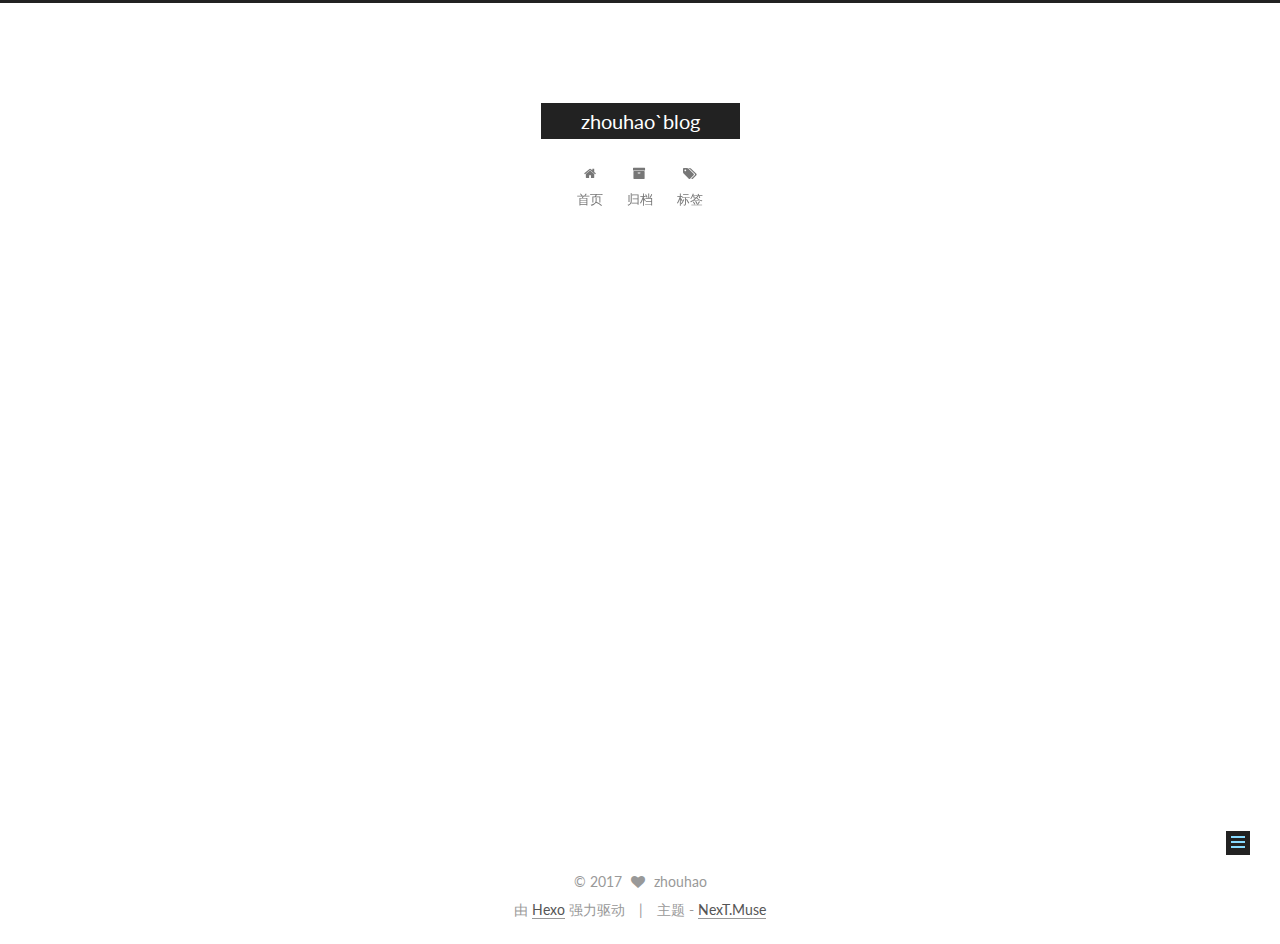
<file: 2017/12/30/hello-world/index.html>
<!doctype html>



  


<html class="theme-next muse use-motion" lang="zh-Hans">
<head>
  <meta charset="UTF-8"/>
<meta http-equiv="X-UA-Compatible" content="IE=edge" />
<meta name="viewport" content="width=device-width, initial-scale=1, maximum-scale=1"/>



<meta http-equiv="Cache-Control" content="no-transform" />
<meta http-equiv="Cache-Control" content="no-siteapp" />















  
  
  <link href="/lib/fancybox/source/jquery.fancybox.css?v=2.1.5" rel="stylesheet" type="text/css" />




  
  
  
  

  
    
    
  

  

  

  

  

  
    
    
    <link href="//fonts.googleapis.com/css?family=Lato:300,300italic,400,400italic,700,700italic&subset=latin,latin-ext" rel="stylesheet" type="text/css">
  






<link href="/lib/font-awesome/css/font-awesome.min.css?v=4.6.2" rel="stylesheet" type="text/css" />

<link href="/css/main.css?v=5.1.0" rel="stylesheet" type="text/css" />


  <meta name="keywords" content="Hexo, NexT" />








  <link rel="shortcut icon" type="image/x-icon" href="/favicon.ico?v=5.1.0" />






<meta name="description" content="Welcome to ZhouHao’blog! This is my very first post.  这暂时只是一个测试用的博客最最重要的1小站点，大佬们别黑，别DDOS，学生党，伤不起">
<meta property="og:type" content="article">
<meta property="og:title" content="Hello World">
<meta property="og:url" content="http://yoursite.com/2017/12/30/hello-world/index.html">
<meta property="og:site_name" content="zhouhao`blog">
<meta property="og:description" content="Welcome to ZhouHao’blog! This is my very first post.  这暂时只是一个测试用的博客最最重要的1小站点，大佬们别黑，别DDOS，学生党，伤不起">
<meta property="og:locale" content="zh-Hans">
<meta property="og:updated_time" content="2017-12-30T01:34:38.449Z">
<meta name="twitter:card" content="summary">
<meta name="twitter:title" content="Hello World">
<meta name="twitter:description" content="Welcome to ZhouHao’blog! This is my very first post.  这暂时只是一个测试用的博客最最重要的1小站点，大佬们别黑，别DDOS，学生党，伤不起">



<script type="text/javascript" id="hexo.configurations">
  var NexT = window.NexT || {};
  var CONFIG = {
    root: '/',
    scheme: 'Muse',
    sidebar: {"position":"left","display":"post","offset":12,"offset_float":0,"b2t":false,"scrollpercent":false},
    fancybox: true,
    motion: true,
    duoshuo: {
      userId: '0',
      author: '博主'
    },
    algolia: {
      applicationID: '',
      apiKey: '',
      indexName: '',
      hits: {"per_page":10},
      labels: {"input_placeholder":"Search for Posts","hits_empty":"We didn't find any results for the search: ${query}","hits_stats":"${hits} results found in ${time} ms"}
    }
  };
</script>



  <link rel="canonical" href="http://yoursite.com/2017/12/30/hello-world/"/>





  <title> Hello World | zhouhao`blog </title>
</head>

<body itemscope itemtype="http://schema.org/WebPage" lang="zh-Hans">

  














  
  
    
  

  <div class="container sidebar-position-left page-post-detail ">
    <div class="headband"></div>

    <header id="header" class="header" itemscope itemtype="http://schema.org/WPHeader">
      <div class="header-inner"><div class="site-brand-wrapper">
  <div class="site-meta ">
    

    <div class="custom-logo-site-title">
      <a href="/"  class="brand" rel="start">
        <span class="logo-line-before"><i></i></span>
        <span class="site-title">zhouhao`blog</span>
        <span class="logo-line-after"><i></i></span>
      </a>
    </div>
      
        <p class="site-subtitle"></p>
      
  </div>

  <div class="site-nav-toggle">
    <button>
      <span class="btn-bar"></span>
      <span class="btn-bar"></span>
      <span class="btn-bar"></span>
    </button>
  </div>
</div>

<nav class="site-nav">
  

  
    <ul id="menu" class="menu">
      
        
        <li class="menu-item menu-item-home">
          <a href="/" rel="section">
            
              <i class="menu-item-icon fa fa-fw fa-home"></i> <br />
            
            首页
          </a>
        </li>
      
        
        <li class="menu-item menu-item-archives">
          <a href="/archives" rel="section">
            
              <i class="menu-item-icon fa fa-fw fa-archive"></i> <br />
            
            归档
          </a>
        </li>
      
        
        <li class="menu-item menu-item-tags">
          <a href="/tags" rel="section">
            
              <i class="menu-item-icon fa fa-fw fa-tags"></i> <br />
            
            标签
          </a>
        </li>
      

      
    </ul>
  

  
</nav>



 </div>
    </header>

    <main id="main" class="main">
      <div class="main-inner">
        <div class="content-wrap">
          <div id="content" class="content">
            

  <div id="posts" class="posts-expand">
    

  

  
  
  

  <article class="post post-type-normal " itemscope itemtype="http://schema.org/Article">
    <link itemprop="mainEntityOfPage" href="http://yoursite.com/2017/12/30/hello-world/">

    <span hidden itemprop="author" itemscope itemtype="http://schema.org/Person">
      <meta itemprop="name" content="zhouhao">
      <meta itemprop="description" content="">
      <meta itemprop="image" content="/images/avatar.gif">
    </span>

    <span hidden itemprop="publisher" itemscope itemtype="http://schema.org/Organization">
      <meta itemprop="name" content="zhouhao`blog">
    </span>

    
      <header class="post-header">

        
        
          <h1 class="post-title" itemprop="name headline">
            
            
              
                Hello World
              
            
          </h1>
        

        <div class="post-meta">
          <span class="post-time">
            
              <span class="post-meta-item-icon">
                <i class="fa fa-calendar-o"></i>
              </span>
              
                <span class="post-meta-item-text">发表于</span>
              
              <time title="创建于" itemprop="dateCreated datePublished" datetime="2017-12-30T09:34:38+08:00">
                2017-12-30
              </time>
            

            

            
          </span>

          

          
            
          

          
          

          

          

          

        </div>
      </header>
    


    <div class="post-body" itemprop="articleBody">

      
      

      
        <p>Welcome to ZhouHao’blog! This is my very first post. </p>
<h2 id="这暂时只是一个测试用的博客"><a href="#这暂时只是一个测试用的博客" class="headerlink" title="这暂时只是一个测试用的博客"></a>这暂时只是一个测试用的博客</h2><h3 id="最最重要的"><a href="#最最重要的" class="headerlink" title="最最重要的"></a>最最重要的</h3><figure class="highlight bash"><table><tr><td class="gutter"><pre><span class="line">1</span><br></pre></td><td class="code"><pre><span class="line">小站点，大佬们别黑，别DDOS，学生党，伤不起</span><br></pre></td></tr></table></figure>

      
    </div>

    <div>
      
        

      
    </div>

    <div>
      
        

      
    </div>

    <div>
      
        

      
    </div>

    <footer class="post-footer">
      

      
        
      

      
        <div class="post-nav">
          <div class="post-nav-next post-nav-item">
            
              <a href="/2017/12/30/name-of-the-new-post/" rel="next" title="name of the new post">
                <i class="fa fa-chevron-left"></i> name of the new post
              </a>
            
          </div>

          <span class="post-nav-divider"></span>

          <div class="post-nav-prev post-nav-item">
            
          </div>
        </div>
      

      
      
    </footer>
  </article>



    <div class="post-spread">
      
    </div>
  </div>


          </div>
          


          
  <div class="comments" id="comments">
    
  </div>


        </div>
        
          
  
  <div class="sidebar-toggle">
    <div class="sidebar-toggle-line-wrap">
      <span class="sidebar-toggle-line sidebar-toggle-line-first"></span>
      <span class="sidebar-toggle-line sidebar-toggle-line-middle"></span>
      <span class="sidebar-toggle-line sidebar-toggle-line-last"></span>
    </div>
  </div>

  <aside id="sidebar" class="sidebar">
    <div class="sidebar-inner">

      

      
        <ul class="sidebar-nav motion-element">
          <li class="sidebar-nav-toc sidebar-nav-active" data-target="post-toc-wrap" >
            文章目录
          </li>
          <li class="sidebar-nav-overview" data-target="site-overview">
            站点概览
          </li>
        </ul>
      

      <section class="site-overview sidebar-panel">
        <div class="site-author motion-element" itemprop="author" itemscope itemtype="http://schema.org/Person">
          <img class="site-author-image" itemprop="image"
               src="/images/avatar.gif"
               alt="zhouhao" />
          <p class="site-author-name" itemprop="name">zhouhao</p>
           
              <p class="site-description motion-element" itemprop="description"></p>
          
        </div>
        <nav class="site-state motion-element">

          
            <div class="site-state-item site-state-posts">
              <a href="/archives">
                <span class="site-state-item-count">2</span>
                <span class="site-state-item-name">日志</span>
              </a>
            </div>
          

          

          

        </nav>

        

        <div class="links-of-author motion-element">
          
        </div>

        
        

        
        

        


      </section>

      
      <!--noindex-->
        <section class="post-toc-wrap motion-element sidebar-panel sidebar-panel-active">
          <div class="post-toc">

            
              
            

            
              <div class="post-toc-content"><ol class="nav"><li class="nav-item nav-level-2"><a class="nav-link" href="#这暂时只是一个测试用的博客"><span class="nav-number">1.</span> <span class="nav-text">这暂时只是一个测试用的博客</span></a><ol class="nav-child"><li class="nav-item nav-level-3"><a class="nav-link" href="#最最重要的"><span class="nav-number">1.1.</span> <span class="nav-text">最最重要的</span></a></li></ol></li></ol></div>
            

          </div>
        </section>
      <!--/noindex-->
      

      

    </div>
  </aside>


        
      </div>
    </main>

    <footer id="footer" class="footer">
      <div class="footer-inner">
        <div class="copyright" >
  
  &copy; 
  <span itemprop="copyrightYear">2017</span>
  <span class="with-love">
    <i class="fa fa-heart"></i>
  </span>
  <span class="author" itemprop="copyrightHolder">zhouhao</span>
</div>


<div class="powered-by">
  由 <a class="theme-link" href="https://hexo.io">Hexo</a> 强力驱动
</div>

<div class="theme-info">
  主题 -
  <a class="theme-link" href="https://github.com/iissnan/hexo-theme-next">
    NexT.Muse
  </a>
</div>


        

        
      </div>
    </footer>

    
      <div class="back-to-top">
        <i class="fa fa-arrow-up"></i>
        
      </div>
    

  </div>

  

<script type="text/javascript">
  if (Object.prototype.toString.call(window.Promise) !== '[object Function]') {
    window.Promise = null;
  }
</script>









  






  
  <script type="text/javascript" src="/lib/jquery/index.js?v=2.1.3"></script>

  
  <script type="text/javascript" src="/lib/fastclick/lib/fastclick.min.js?v=1.0.6"></script>

  
  <script type="text/javascript" src="/lib/jquery_lazyload/jquery.lazyload.js?v=1.9.7"></script>

  
  <script type="text/javascript" src="/lib/velocity/velocity.min.js?v=1.2.1"></script>

  
  <script type="text/javascript" src="/lib/velocity/velocity.ui.min.js?v=1.2.1"></script>

  
  <script type="text/javascript" src="/lib/fancybox/source/jquery.fancybox.pack.js?v=2.1.5"></script>


  


  <script type="text/javascript" src="/js/src/utils.js?v=5.1.0"></script>

  <script type="text/javascript" src="/js/src/motion.js?v=5.1.0"></script>



  
  

  
  <script type="text/javascript" src="/js/src/scrollspy.js?v=5.1.0"></script>
<script type="text/javascript" src="/js/src/post-details.js?v=5.1.0"></script>



  


  <script type="text/javascript" src="/js/src/bootstrap.js?v=5.1.0"></script>



  


  




	





  





  





  






  





  

  

  

  

</body>
</html>
</file>
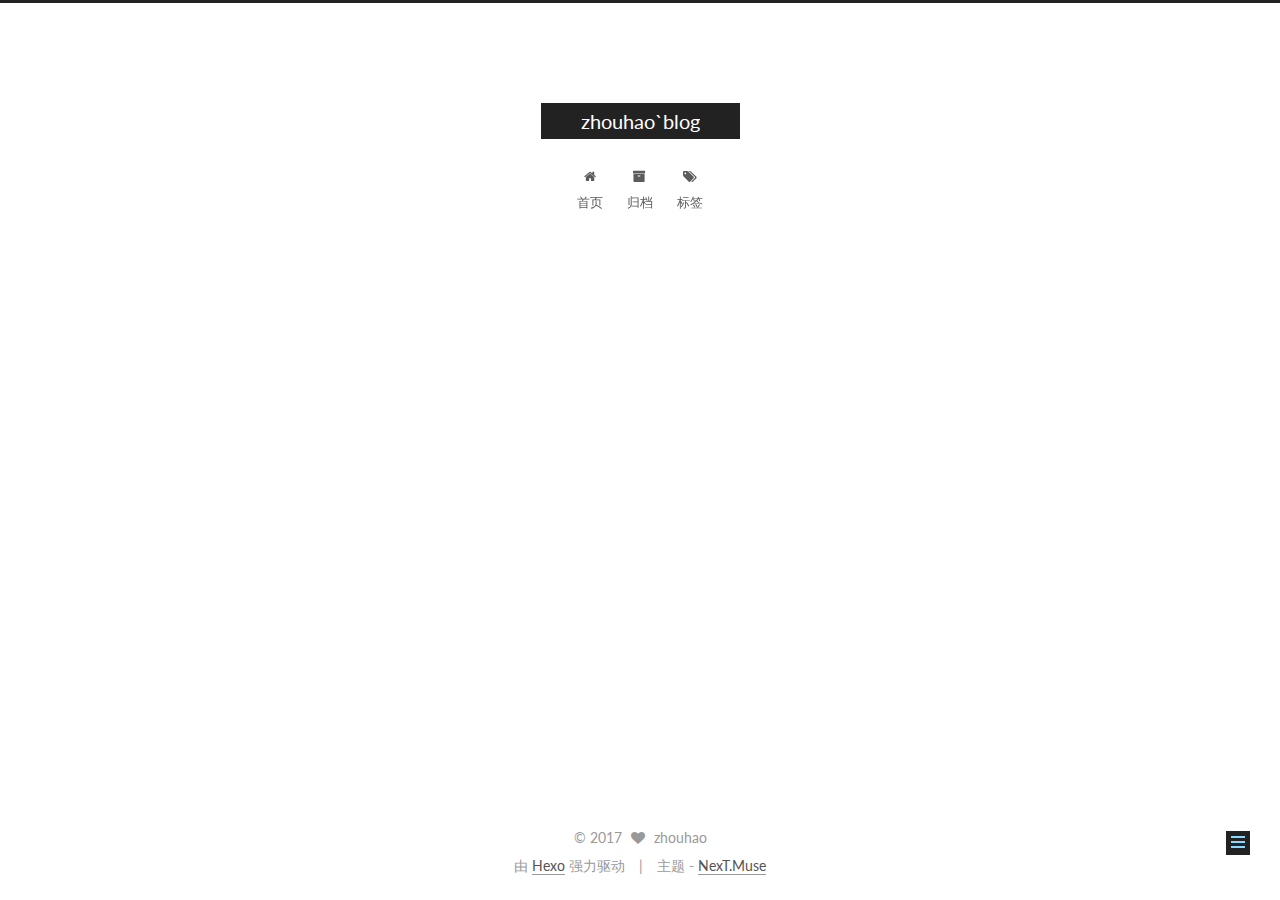
<file: 2017/12/30/name-of-the-new-post/index.html>
<!doctype html>



  


<html class="theme-next muse use-motion" lang="zh-Hans">
<head>
  <meta charset="UTF-8"/>
<meta http-equiv="X-UA-Compatible" content="IE=edge" />
<meta name="viewport" content="width=device-width, initial-scale=1, maximum-scale=1"/>



<meta http-equiv="Cache-Control" content="no-transform" />
<meta http-equiv="Cache-Control" content="no-siteapp" />















  
  
  <link href="/lib/fancybox/source/jquery.fancybox.css?v=2.1.5" rel="stylesheet" type="text/css" />




  
  
  
  

  
    
    
  

  

  

  

  

  
    
    
    <link href="//fonts.googleapis.com/css?family=Lato:300,300italic,400,400italic,700,700italic&subset=latin,latin-ext" rel="stylesheet" type="text/css">
  






<link href="/lib/font-awesome/css/font-awesome.min.css?v=4.6.2" rel="stylesheet" type="text/css" />

<link href="/css/main.css?v=5.1.0" rel="stylesheet" type="text/css" />


  <meta name="keywords" content="Hexo, NexT" />








  <link rel="shortcut icon" type="image/x-icon" href="/favicon.ico?v=5.1.0" />






<meta property="og:type" content="article">
<meta property="og:title" content="name of the new post">
<meta property="og:url" content="http://yoursite.com/2017/12/30/name-of-the-new-post/index.html">
<meta property="og:site_name" content="zhouhao`blog">
<meta property="og:locale" content="zh-Hans">
<meta property="og:updated_time" content="2017-12-30T01:19:45.829Z">
<meta name="twitter:card" content="summary">
<meta name="twitter:title" content="name of the new post">



<script type="text/javascript" id="hexo.configurations">
  var NexT = window.NexT || {};
  var CONFIG = {
    root: '/',
    scheme: 'Muse',
    sidebar: {"position":"left","display":"post","offset":12,"offset_float":0,"b2t":false,"scrollpercent":false},
    fancybox: true,
    motion: true,
    duoshuo: {
      userId: '0',
      author: '博主'
    },
    algolia: {
      applicationID: '',
      apiKey: '',
      indexName: '',
      hits: {"per_page":10},
      labels: {"input_placeholder":"Search for Posts","hits_empty":"We didn't find any results for the search: ${query}","hits_stats":"${hits} results found in ${time} ms"}
    }
  };
</script>



  <link rel="canonical" href="http://yoursite.com/2017/12/30/name-of-the-new-post/"/>





  <title> name of the new post | zhouhao`blog </title>
</head>

<body itemscope itemtype="http://schema.org/WebPage" lang="zh-Hans">

  














  
  
    
  

  <div class="container sidebar-position-left page-post-detail ">
    <div class="headband"></div>

    <header id="header" class="header" itemscope itemtype="http://schema.org/WPHeader">
      <div class="header-inner"><div class="site-brand-wrapper">
  <div class="site-meta ">
    

    <div class="custom-logo-site-title">
      <a href="/"  class="brand" rel="start">
        <span class="logo-line-before"><i></i></span>
        <span class="site-title">zhouhao`blog</span>
        <span class="logo-line-after"><i></i></span>
      </a>
    </div>
      
        <p class="site-subtitle"></p>
      
  </div>

  <div class="site-nav-toggle">
    <button>
      <span class="btn-bar"></span>
      <span class="btn-bar"></span>
      <span class="btn-bar"></span>
    </button>
  </div>
</div>

<nav class="site-nav">
  

  
    <ul id="menu" class="menu">
      
        
        <li class="menu-item menu-item-home">
          <a href="/" rel="section">
            
              <i class="menu-item-icon fa fa-fw fa-home"></i> <br />
            
            首页
          </a>
        </li>
      
        
        <li class="menu-item menu-item-archives">
          <a href="/archives" rel="section">
            
              <i class="menu-item-icon fa fa-fw fa-archive"></i> <br />
            
            归档
          </a>
        </li>
      
        
        <li class="menu-item menu-item-tags">
          <a href="/tags" rel="section">
            
              <i class="menu-item-icon fa fa-fw fa-tags"></i> <br />
            
            标签
          </a>
        </li>
      

      
    </ul>
  

  
</nav>



 </div>
    </header>

    <main id="main" class="main">
      <div class="main-inner">
        <div class="content-wrap">
          <div id="content" class="content">
            

  <div id="posts" class="posts-expand">
    

  

  
  
  

  <article class="post post-type-normal " itemscope itemtype="http://schema.org/Article">
    <link itemprop="mainEntityOfPage" href="http://yoursite.com/2017/12/30/name-of-the-new-post/">

    <span hidden itemprop="author" itemscope itemtype="http://schema.org/Person">
      <meta itemprop="name" content="zhouhao">
      <meta itemprop="description" content="">
      <meta itemprop="image" content="/images/avatar.gif">
    </span>

    <span hidden itemprop="publisher" itemscope itemtype="http://schema.org/Organization">
      <meta itemprop="name" content="zhouhao`blog">
    </span>

    
      <header class="post-header">

        
        
          <h1 class="post-title" itemprop="name headline">
            
            
              
                name of the new post
              
            
          </h1>
        

        <div class="post-meta">
          <span class="post-time">
            
              <span class="post-meta-item-icon">
                <i class="fa fa-calendar-o"></i>
              </span>
              
                <span class="post-meta-item-text">发表于</span>
              
              <time title="创建于" itemprop="dateCreated datePublished" datetime="2017-12-30T09:19:45+08:00">
                2017-12-30
              </time>
            

            

            
          </span>

          

          
            
          

          
          

          

          

          

        </div>
      </header>
    


    <div class="post-body" itemprop="articleBody">

      
      

      
        
      
    </div>

    <div>
      
        

      
    </div>

    <div>
      
        

      
    </div>

    <div>
      
        

      
    </div>

    <footer class="post-footer">
      

      
        
      

      
        <div class="post-nav">
          <div class="post-nav-next post-nav-item">
            
          </div>

          <span class="post-nav-divider"></span>

          <div class="post-nav-prev post-nav-item">
            
              <a href="/2017/12/30/hello-world/" rel="prev" title="Hello World">
                Hello World <i class="fa fa-chevron-right"></i>
              </a>
            
          </div>
        </div>
      

      
      
    </footer>
  </article>



    <div class="post-spread">
      
    </div>
  </div>


          </div>
          


          
  <div class="comments" id="comments">
    
  </div>


        </div>
        
          
  
  <div class="sidebar-toggle">
    <div class="sidebar-toggle-line-wrap">
      <span class="sidebar-toggle-line sidebar-toggle-line-first"></span>
      <span class="sidebar-toggle-line sidebar-toggle-line-middle"></span>
      <span class="sidebar-toggle-line sidebar-toggle-line-last"></span>
    </div>
  </div>

  <aside id="sidebar" class="sidebar">
    <div class="sidebar-inner">

      

      

      <section class="site-overview sidebar-panel sidebar-panel-active">
        <div class="site-author motion-element" itemprop="author" itemscope itemtype="http://schema.org/Person">
          <img class="site-author-image" itemprop="image"
               src="/images/avatar.gif"
               alt="zhouhao" />
          <p class="site-author-name" itemprop="name">zhouhao</p>
           
              <p class="site-description motion-element" itemprop="description"></p>
          
        </div>
        <nav class="site-state motion-element">

          
            <div class="site-state-item site-state-posts">
              <a href="/archives">
                <span class="site-state-item-count">2</span>
                <span class="site-state-item-name">日志</span>
              </a>
            </div>
          

          

          

        </nav>

        

        <div class="links-of-author motion-element">
          
        </div>

        
        

        
        

        


      </section>

      

      

    </div>
  </aside>


        
      </div>
    </main>

    <footer id="footer" class="footer">
      <div class="footer-inner">
        <div class="copyright" >
  
  &copy; 
  <span itemprop="copyrightYear">2017</span>
  <span class="with-love">
    <i class="fa fa-heart"></i>
  </span>
  <span class="author" itemprop="copyrightHolder">zhouhao</span>
</div>


<div class="powered-by">
  由 <a class="theme-link" href="https://hexo.io">Hexo</a> 强力驱动
</div>

<div class="theme-info">
  主题 -
  <a class="theme-link" href="https://github.com/iissnan/hexo-theme-next">
    NexT.Muse
  </a>
</div>


        

        
      </div>
    </footer>

    
      <div class="back-to-top">
        <i class="fa fa-arrow-up"></i>
        
      </div>
    

  </div>

  

<script type="text/javascript">
  if (Object.prototype.toString.call(window.Promise) !== '[object Function]') {
    window.Promise = null;
  }
</script>









  






  
  <script type="text/javascript" src="/lib/jquery/index.js?v=2.1.3"></script>

  
  <script type="text/javascript" src="/lib/fastclick/lib/fastclick.min.js?v=1.0.6"></script>

  
  <script type="text/javascript" src="/lib/jquery_lazyload/jquery.lazyload.js?v=1.9.7"></script>

  
  <script type="text/javascript" src="/lib/velocity/velocity.min.js?v=1.2.1"></script>

  
  <script type="text/javascript" src="/lib/velocity/velocity.ui.min.js?v=1.2.1"></script>

  
  <script type="text/javascript" src="/lib/fancybox/source/jquery.fancybox.pack.js?v=2.1.5"></script>


  


  <script type="text/javascript" src="/js/src/utils.js?v=5.1.0"></script>

  <script type="text/javascript" src="/js/src/motion.js?v=5.1.0"></script>



  
  

  
  <script type="text/javascript" src="/js/src/scrollspy.js?v=5.1.0"></script>
<script type="text/javascript" src="/js/src/post-details.js?v=5.1.0"></script>



  


  <script type="text/javascript" src="/js/src/bootstrap.js?v=5.1.0"></script>



  


  




	





  





  





  






  





  

  

  

  

</body>
</html>
</file>
<file: css/main.css>
/* normalize.css v3.0.2 | MIT License | git.io/normalize */
html {
  font-family: sans-serif; /* 1 */
  -ms-text-size-adjust: 100%; /* 2 */
  -webkit-text-size-adjust: 100%; /* 2 */
}
body {
  margin: 0;
}
article,
aside,
details,
figcaption,
figure,
footer,
header,
hgroup,
main,
menu,
nav,
section,
summary {
  display: block;
}
audio,
canvas,
progress,
video {
  display: inline-block; /* 1 */
  vertical-align: baseline; /* 2 */
}
audio:not([controls]) {
  display: none;
  height: 0;
}
[hidden],
template {
  display: none;
}
a {
  background-color: transparent;
}
a:active,
a:hover {
  outline: 0;
}
abbr[title] {
  border-bottom: 1px dotted;
}
b,
strong {
  font-weight: bold;
}
dfn {
  font-style: italic;
}
h1 {
  font-size: 2em;
  margin: 0.67em 0;
}
mark {
  background: #ff0;
  color: #000;
}
small {
  font-size: 80%;
}
sub,
sup {
  font-size: 75%;
  line-height: 0;
  position: relative;
  vertical-align: baseline;
}
sup {
  top: -0.5em;
}
sub {
  bottom: -0.25em;
}
img {
  border: 0;
}
svg:not(:root) {
  overflow: hidden;
}
figure {
  margin: 1em 40px;
}
hr {
  -moz-box-sizing: content-box;
  box-sizing: content-box;
  height: 0;
}
pre {
  overflow: auto;
}
code,
kbd,
pre,
samp {
  font-family: monospace, monospace;
  font-size: 1em;
}
button,
input,
optgroup,
select,
textarea {
  color: inherit; /* 1 */
  font: inherit; /* 2 */
  margin: 0; /* 3 */
}
button {
  overflow: visible;
}
button,
select {
  text-transform: none;
}
button,
html input[type="button"],
input[type="reset"],
input[type="submit"] {
  -webkit-appearance: button; /* 2 */
  cursor: pointer; /* 3 */
}
button[disabled],
html input[disabled] {
  cursor: default;
}
button::-moz-focus-inner,
input::-moz-focus-inner {
  border: 0;
  padding: 0;
}
input {
  line-height: normal;
}
input[type="checkbox"],
input[type="radio"] {
  box-sizing: border-box; /* 1 */
  padding: 0; /* 2 */
}
input[type="number"]::-webkit-inner-spin-button,
input[type="number"]::-webkit-outer-spin-button {
  height: auto;
}
input[type="search"] {
  -webkit-appearance: textfield; /* 1 */
  -moz-box-sizing: content-box;
  -webkit-box-sizing: content-box; /* 2 */
  box-sizing: content-box;
}
input[type="search"]::-webkit-search-cancel-button,
input[type="search"]::-webkit-search-decoration {
  -webkit-appearance: none;
}
fieldset {
  border: 1px solid #c0c0c0;
  margin: 0 2px;
  padding: 0.35em 0.625em 0.75em;
}
legend {
  border: 0; /* 1 */
  padding: 0; /* 2 */
}
textarea {
  overflow: auto;
}
optgroup {
  font-weight: bold;
}
table {
  border-collapse: collapse;
  border-spacing: 0;
}
td,
th {
  padding: 0;
}
::selection {
  background: #262a30;
  color: #fff;
}
body {
  position: relative;
  font-family: 'Lato', "PingFang SC", "Microsoft YaHei", sans-serif;
  font-size: 14px;
  line-height: 2;
  color: #555;
  background: #fff;
}
@media (max-width: 767px) {
  body {
    padding-right: 0 !important;
  }
}
@media (min-width: 768px) and (max-width: 991px) {
  body {
    padding-right: 0 !important;
  }
}
@media (min-width: 1600px) {
  body {
    font-size: 16px;
  }
}
h1,
h2,
h3,
h4,
h5,
h6 {
  margin: 0;
  padding: 0;
  font-weight: bold;
  line-height: 1.5;
  font-family: 'Lato', "PingFang SC", "Microsoft YaHei", sans-serif;
}
h2,
h3,
h4,
h5,
h6 {
  margin: 20px 0 15px;
}
h1 {
  font-size: 22px;
}
@media (max-width: 767px) {
  h1 {
    font-size: 18px;
  }
}
h2 {
  font-size: 20px;
}
@media (max-width: 767px) {
  h2 {
    font-size: 16px;
  }
}
h3 {
  font-size: 18px;
}
@media (max-width: 767px) {
  h3 {
    font-size: 14px;
  }
}
h4 {
  font-size: 16px;
}
@media (max-width: 767px) {
  h4 {
    font-size: 12px;
  }
}
h5 {
  font-size: 14px;
}
@media (max-width: 767px) {
  h5 {
    font-size: 10px;
  }
}
h6 {
  font-size: 12px;
}
@media (max-width: 767px) {
  h6 {
    font-size: 8px;
  }
}
p {
  margin: 0 0 25px 0;
}
a {
  color: #555;
  text-decoration: none;
  border-bottom: 1px solid #999;
  word-wrap: break-word;
}
a:hover {
  color: #222;
  border-bottom-color: #222;
}
blockquote {
  margin: 0;
  padding: 0;
}
img {
  display: block;
  margin: auto;
  max-width: 100%;
  height: auto;
}
hr {
  margin: 40px 0;
  height: 3px;
  border: none;
  background-color: #ddd;
  background-image: repeating-linear-gradient(-45deg, #fff, #fff 4px, transparent 4px, transparent 8px);
}
blockquote {
  padding: 0 15px;
  color: #666;
  border-left: 4px solid #ddd;
}
blockquote cite::before {
  content: "-";
  padding: 0 5px;
}
dt {
  font-weight: 700;
}
dd {
  margin: 0;
  padding: 0;
}
.text-left {
  text-align: left;
}
.text-center {
  text-align: center;
}
.text-right {
  text-align: right;
}
.text-justify {
  text-align: justify;
}
.text-nowrap {
  white-space: nowrap;
}
.text-lowercase {
  text-transform: lowercase;
}
.text-uppercase {
  text-transform: uppercase;
}
.text-capitalize {
  text-transform: capitalize;
}
.center-block {
  display: block;
  margin-left: auto;
  margin-right: auto;
}
.clearfix:before,
.clearfix:after {
  content: " ";
  display: table;
}
.clearfix:after {
  clear: both;
}
.pullquote {
  width: 45%;
}
.pullquote.left {
  float: left;
  margin-left: 5px;
  margin-right: 10px;
}
.pullquote.right {
  float: right;
  margin-left: 10px;
  margin-right: 5px;
}
.affix.affix.affix {
  position: fixed;
}
.translation {
  margin-top: -20px;
  font-size: 14px;
  color: #999;
}
.scrollbar-measure {
  width: 100px;
  height: 100px;
  overflow: scroll;
  position: absolute;
  top: -9999px;
}
.use-motion .motion-element {
  opacity: 0;
}
table {
  margin: 20px 0;
  width: 100%;
  border-collapse: collapse;
  border-spacing: 0;
  border: 1px solid #ddd;
  font-size: 14px;
  table-layout: fixed;
  word-wrap: break-all;
}
table>tbody>tr:nth-of-type(odd) {
  background-color: #f9f9f9;
}
table>tbody>tr:hover {
  background-color: #f5f5f5;
}
caption,
th,
td {
  padding: 8px;
  text-align: left;
  vertical-align: middle;
  font-weight: normal;
}
th,
td {
  border-bottom: 3px solid #ddd;
  border-right: 1px solid #eee;
}
th {
  padding-bottom: 10px;
  font-weight: 700;
}
td {
  border-bottom-width: 1px;
}
html,
body {
  height: 100%;
}
.container {
  position: relative;
  min-height: 100%;
}
.header-inner {
  margin: 0 auto;
  padding: 100px 0 70px;
  width: 700px;
}
@media (min-width: 1600px) {
  .container .header-inner {
    width: 900px;
  }
}
.main {
  padding-bottom: 150px;
}
.main-inner {
  margin: 0 auto;
  width: 700px;
}
@media (min-width: 1600px) {
  .container .main-inner {
    width: 900px;
  }
}
.footer {
  position: absolute;
  left: 0;
  bottom: 0;
  width: 100%;
  min-height: 50px;
}
.footer-inner {
  box-sizing: border-box;
  margin: 20px auto;
  width: 700px;
}
@media (min-width: 1600px) {
  .container .footer-inner {
    width: 900px;
  }
}
pre,
.highlight {
  overflow: auto;
  margin: 20px 0;
  padding: 0;
  font-size: 13px;
  color: #4d4d4c;
  background: #f7f7f7;
  line-height: 1.6;
}
pre,
code {
  font-family: consolas, Menlo, "PingFang SC", "Microsoft YaHei", monospace;
}
code {
  padding: 2px 4px;
  word-wrap: break-word;
  color: #555;
  background: #eee;
  border-radius: 3px;
  font-size: 13px;
}
pre code {
  padding: 0;
  color: #4d4d4c;
  background: none;
  text-shadow: none;
}
.highlight {
  border-radius: 1px;
}
.highlight pre {
  border: none;
  margin: 0;
  padding: 10px 0;
}
.highlight table {
  margin: 0;
  width: auto;
  border: none;
}
.highlight td {
  border: none;
  padding: 0;
}
.highlight figcaption {
  font-size: 1em;
  color: #4d4d4c;
  line-height: 1em;
  margin-bottom: 1em;
}
.highlight figcaption:before,
.highlight figcaption:after {
  content: " ";
  display: table;
}
.highlight figcaption:after {
  clear: both;
}
.highlight figcaption a {
  float: right;
  color: #4d4d4c;
}
.highlight figcaption a:hover {
  border-bottom-color: #4d4d4c;
}
.highlight .gutter pre {
  padding-left: 10px;
  padding-right: 10px;
  color: #869194;
  text-align: right;
  background-color: #eff2f3;
}
.highlight .code pre {
  padding-left: 10px;
  padding-right: 10px;
  background-color: #f7f7f7;
}
.highlight .line {
  height: 20px;
}
.gutter {
  -webkit-user-select: none;
  -moz-user-select: none;
  -ms-user-select: none;
  user-select: none;
}
.gist table {
  width: auto;
}
.gist table td {
  border: none;
}
pre .deletion {
  background: #fdd;
}
pre .addition {
  background: #dfd;
}
pre .meta {
  color: #8959a8;
}
pre .comment {
  color: #8e908c;
}
pre .variable,
pre .attribute,
pre .tag,
pre .regexp,
pre .ruby .constant,
pre .xml .tag .title,
pre .xml .pi,
pre .xml .doctype,
pre .html .doctype,
pre .css .id,
pre .css .class,
pre .css .pseudo {
  color: #c82829;
}
pre .number,
pre .preprocessor,
pre .built_in,
pre .literal,
pre .params,
pre .constant,
pre .command {
  color: #f5871f;
}
pre .ruby .class .title,
pre .css .rules .attribute,
pre .string,
pre .value,
pre .inheritance,
pre .header,
pre .ruby .symbol,
pre .xml .cdata,
pre .special,
pre .number,
pre .formula {
  color: #718c00;
}
pre .title,
pre .css .hexcolor {
  color: #3e999f;
}
pre .function,
pre .python .decorator,
pre .python .title,
pre .ruby .function .title,
pre .ruby .title .keyword,
pre .perl .sub,
pre .javascript .title,
pre .coffeescript .title {
  color: #4271ae;
}
pre .keyword,
pre .javascript .function {
  color: #8959a8;
}
.full-image.full-image.full-image {
  border: none;
  max-width: 100%;
  width: auto;
  margin: 20px auto;
}
@media (min-width: 992px) {
  .full-image.full-image.full-image {
    max-width: none;
    width: 110%;
    margin: 25px -5%;
  }
}
.blockquote-center,
.page-home .post-type-quote blockquote,
.page-post-detail .post-type-quote blockquote {
  position: relative;
  margin: 40px 0;
  padding: 0;
  border-left: none;
  text-align: center;
}
.blockquote-center::before,
.page-home .post-type-quote blockquote::before,
.page-post-detail .post-type-quote blockquote::before,
.blockquote-center::after,
.page-home .post-type-quote blockquote::after,
.page-post-detail .post-type-quote blockquote::after {
  position: absolute;
  content: ' ';
  display: block;
  width: 100%;
  height: 24px;
  opacity: 0.2;
  background-repeat: no-repeat;
  background-position: 0 -6px;
  background-size: 22px 22px;
}
.blockquote-center::before,
.page-home .post-type-quote blockquote::before,
.page-post-detail .post-type-quote blockquote::before {
  top: -20px;
  background-image: url("../images/quote-l.svg");
  border-top: 1px solid #ccc;
}
.blockquote-center::after,
.page-home .post-type-quote blockquote::after,
.page-post-detail .post-type-quote blockquote::after {
  bottom: -20px;
  background-image: url("../images/quote-r.svg");
  border-bottom: 1px solid #ccc;
  background-position: 100% 8px;
}
.blockquote-center p,
.page-home .post-type-quote blockquote p,
.page-post-detail .post-type-quote blockquote p,
.blockquote-center div,
.page-home .post-type-quote blockquote div,
.page-post-detail .post-type-quote blockquote div {
  text-align: center;
}
.post .post-body .group-picture img {
  box-sizing: border-box;
  padding: 0 3px;
  border: none;
}
.post .group-picture-row {
  overflow: hidden;
  margin-top: 6px;
}
.post .group-picture-row:first-child {
  margin-top: 0;
}
.post .group-picture-column {
  float: left;
}
.page-post-detail .post-body .group-picture-column {
  float: none;
  margin-top: 10px;
  width: auto !important;
}
.page-post-detail .post-body .group-picture-column img {
  margin: 0 auto;
}
.page-archive .group-picture-container {
  overflow: hidden;
}
.page-archive .group-picture-row {
  float: left;
}
.page-archive .group-picture-row:first-child {
  margin-top: 6px;
}
.page-archive .group-picture-column {
  max-width: 150px;
  max-height: 150px;
}
.note {
  padding: 20px;
  margin: 20px 0;
  border: 1px solid #eee;
  border-left-width: 5px;
  border-radius: 3px;
}
.note h2,
.note h3,
.note h4,
.note h5,
.note h6 {
  margin-top: 0;
  margin-bottom: 5px;
}
.note p:last-child {
  margin-bottom: 0;
}
.note code {
  border-radius: 3px;
}
.note+.note {
  margin-top: -5px;
}
.default {
  border-left-color: #777;
}
.default h2,
.default h3,
.default h4,
.default h5,
.default h6 {
  color: #777;
}
.primary {
  border-left-color: #428bca;
}
.primary h2,
.primary h3,
.primary h4,
.primary h5,
.primary h6 {
  color: #428bca;
}
.success {
  border-left-color: #5cb85c;
}
.success h2,
.success h3,
.success h4,
.success h5,
.success h6 {
  color: #5cb85c;
}
.danger {
  border-left-color: #d9534f;
}
.danger h2,
.danger h3,
.danger h4,
.danger h5,
.danger h6 {
  color: #d9534f;
}
.warning {
  border-left-color: #f0ad4e;
}
.warning h2,
.warning h3,
.warning h4,
.warning h5,
.warning h6 {
  color: #f0ad4e;
}
.info {
  border-left-color: #5bc0de;
}
.info h2,
.info h3,
.info h4,
.info h5,
.info h6 {
  color: #5bc0de;
}
.btn {
  display: inline-block;
  padding: 0 20px;
  font-size: 14px;
  color: #fff;
  background: #222;
  border: 2px solid #222;
  text-decoration: none;
  border-radius: 0;
  transition-property: background-color;
  transition-duration: 0.2s;
  transition-timing-function: ease-in-out;
  transition-delay: 0s;
}
.btn:hover,
.post-button .btn:hover {
  border-color: #222;
  color: #222;
  background: #fff;
}
.btn-bar {
  display: block;
  width: 22px;
  height: 2px;
  background: #555;
  border-radius: 1px;
}
.btn-bar+.btn-bar {
  margin-top: 4px;
}
.pagination {
  margin: 120px 0 40px;
  text-align: center;
  border-top: 1px solid #eee;
}
.page-number-basic,
.pagination .prev,
.pagination .next,
.pagination .page-number,
.pagination .space {
  display: inline-block;
  position: relative;
  top: -1px;
  margin: 0 10px;
  padding: 0 10px;
  line-height: 30px;
}
@media (max-width: 767px) {
  .page-number-basic,
  .pagination .prev,
  .pagination .next,
  .pagination .page-number,
  .pagination .space {
    margin: 0 5px;
  }
}
.pagination .prev,
.pagination .next,
.pagination .page-number {
  border-bottom: 0;
  border-top: 1px solid #eee;
  transition-property: border-color;
  transition-duration: 0.2s;
  transition-timing-function: ease-in-out;
  transition-delay: 0s;
}
.pagination .prev:hover,
.pagination .next:hover,
.pagination .page-number:hover {
  border-top-color: #222;
}
.pagination .space {
  padding: 0;
  margin: 0;
}
.pagination .prev {
  margin-left: 0;
}
.pagination .next {
  margin-right: 0;
}
.pagination .page-number.current {
  color: #fff;
  background: #ccc;
  border-top-color: #ccc;
}
@media (max-width: 767px) {
  .pagination {
    border-top: none;
  }
  .pagination .prev,
  .pagination .next,
  .pagination .page-number {
    margin-bottom: 10px;
    border-top: 0;
    border-bottom: 1px solid #eee;
  }
  .pagination .prev:hover,
  .pagination .next:hover,
  .pagination .page-number:hover {
    border-bottom-color: #222;
  }
}
.comments {
  margin: 60px 20px 0;
}
.tag-cloud {
  text-align: center;
}
.tag-cloud a {
  display: inline-block;
  margin: 10px;
}
.back-to-top {
  box-sizing: border-box;
  position: fixed;
  bottom: -100px;
  right: 30px;
  z-index: 1050;
  padding: 0 6px;
  width: 24px;
  background: #222;
  font-size: 12px;
  opacity: 1;
  color: #fff;
  cursor: pointer;
  text-align: center;
  -webkit-transform: translateZ(0);
  transition-property: bottom;
  transition-duration: 0.2s;
  transition-timing-function: ease-in-out;
  transition-delay: 0s;
}
@media (max-width: 767px) {
  .back-to-top {
    display: none;
  }
}
@media (min-width: 768px) and (max-width: 991px) {
  .back-to-top {
    display: none;
  }
}
.back-to-top.back-to-top-on {
  bottom: 19px;
}
.header {
  background: #fff;
}
.header-inner {
  position: relative;
}
.headband {
  height: 3px;
  background: #222;
}
.site-meta {
  margin: 0;
  text-align: center;
}
@media (max-width: 767px) {
  .site-meta {
    text-align: center;
  }
}
.brand {
  position: relative;
  display: inline-block;
  padding: 0 40px;
  color: #fff;
  background: #222;
  border-bottom: none;
}
.brand:hover {
  color: #fff;
}
.logo {
  display: inline-block;
  margin-right: 5px;
  line-height: 36px;
  vertical-align: top;
}
.site-title {
  display: inline-block;
  vertical-align: top;
  line-height: 36px;
  font-size: 20px;
  font-weight: normal;
  font-family: 'Lato', "PingFang SC", "Microsoft YaHei", sans-serif;
}
.site-subtitle {
  margin-top: 10px;
  font-size: 13px;
  color: #999;
}
.use-motion .brand {
  opacity: 0;
}
.use-motion .logo,
.use-motion .site-title,
.use-motion .site-subtitle {
  opacity: 0;
  position: relative;
  top: -10px;
}
.site-nav-toggle {
  display: none;
  position: absolute;
  top: 10px;
  left: 10px;
}
@media (max-width: 767px) {
  .site-nav-toggle {
    display: block;
  }
}
.site-nav-toggle button {
  margin-top: 2px;
  padding: 9px 10px;
  background: transparent;
  border: none;
}
@media (max-width: 767px) {
  .site-nav {
    display: none;
    margin: 0 -10px;
    padding: 0 10px;
    clear: both;
    border-top: 1px solid #ddd;
  }
}
@media (min-width: 768px) and (max-width: 991px) {
  .site-nav {
    display: block !important;
  }
}
@media (min-width: 992px) {
  .site-nav {
    display: block !important;
  }
}
.menu {
  margin-top: 20px;
  padding-left: 0;
  text-align: center;
}
.menu .menu-item {
  display: inline-block;
  margin: 0 10px;
  list-style: none;
}
@media screen and (max-width: 767px) {
  .menu .menu-item {
    margin-top: 10px;
  }
}
.menu .menu-item a {
  display: block;
  font-size: 13px;
  line-height: inherit;
  border-bottom: 1px solid transparent;
  transition-property: border-color;
  transition-duration: 0.2s;
  transition-timing-function: ease-in-out;
  transition-delay: 0s;
}
.menu .menu-item a:hover {
  border-bottom-color: #222;
}
.menu .menu-item .fa {
  margin-right: 5px;
}
.use-motion .menu-item {
  opacity: 0;
}
.post-body {
  font-family: 'Lato', "PingFang SC", "Microsoft YaHei", sans-serif;
}
@media (max-width: 767px) {
  .post-body {
    word-break: break-word;
  }
}
.post-body .fancybox img {
  display: block !important;
  margin: 0 auto;
  cursor: pointer;
  cursor: zoom-in;
  cursor: -webkit-zoom-in;
}
.post-body .image-caption,
.post-body .figure .caption {
  margin: 10px auto 15px;
  text-align: center;
  font-size: 14px;
  color: #999;
  font-weight: bold;
  line-height: 1;
}
.post-sticky-flag {
  display: inline-block;
  font-size: 16px;
  -ms-transform: rotate(30deg);
  -webkit-transform: rotate(30deg);
  -moz-transform: rotate(30deg);
  -ms-transform: rotate(30deg);
  -o-transform: rotate(30deg);
  transform: rotate(30deg);
}
.posts-expand {
  padding-top: 40px;
}
@media (max-width: 767px) {
  .posts-expand {
    margin: 0 20px;
  }
  .post-body pre,
  .post-body .highlight {
    padding: 10px;
  }
  .post-body pre .gutter pre,
  .post-body .highlight .gutter pre {
    padding-right: 10px;
  }
}
@media (min-width: 992px) {
  .posts-expand .post-body {
    text-align: justify;
  }
}
.posts-expand .post-body h2,
.posts-expand .post-body h3,
.posts-expand .post-body h4,
.posts-expand .post-body h5,
.posts-expand .post-body h6 {
  padding-top: 10px;
}
.posts-expand .post-body h2 .header-anchor,
.posts-expand .post-body h3 .header-anchor,
.posts-expand .post-body h4 .header-anchor,
.posts-expand .post-body h5 .header-anchor,
.posts-expand .post-body h6 .header-anchor {
  float: right;
  margin-left: 10px;
  color: #ccc;
  border-bottom-style: none;
  visibility: hidden;
}
.posts-expand .post-body h2 .header-anchor:hover,
.posts-expand .post-body h3 .header-anchor:hover,
.posts-expand .post-body h4 .header-anchor:hover,
.posts-expand .post-body h5 .header-anchor:hover,
.posts-expand .post-body h6 .header-anchor:hover {
  color: inherit;
}
.posts-expand .post-body h2:hover .header-anchor,
.posts-expand .post-body h3:hover .header-anchor,
.posts-expand .post-body h4:hover .header-anchor,
.posts-expand .post-body h5:hover .header-anchor,
.posts-expand .post-body h6:hover .header-anchor {
  visibility: visible;
}
.posts-expand .post-body ul li {
  list-style: circle;
}
.posts-expand .post-body img {
  box-sizing: border-box;
  margin: auto;
  padding: 3px;
  border: 1px solid #ddd;
}
.posts-expand .fancybox img {
  margin: 0 auto;
}
@media (max-width: 767px) {
  .posts-collapse {
    margin: 0 20px;
  }
  .posts-collapse .post-title,
  .posts-collapse .post-meta {
    display: block;
    width: auto;
    text-align: left;
  }
}
.posts-collapse {
  position: relative;
  z-index: 1010;
  margin-left: 55px;
}
.posts-collapse::after {
  content: " ";
  position: absolute;
  top: 20px;
  left: 0;
  margin-left: -2px;
  width: 4px;
  height: 100%;
  background: #f5f5f5;
  z-index: -1;
}
@media (max-width: 767px) {
  .posts-collapse {
    margin: 0 20px;
  }
}
.posts-collapse .collection-title {
  position: relative;
  margin: 60px 0;
}
.posts-collapse .collection-title h2 {
  margin-left: 20px;
}
.posts-collapse .collection-title small {
  color: #bbb;
}
.posts-collapse .collection-title::before {
  content: " ";
  position: absolute;
  left: 0;
  top: 50%;
  margin-left: -4px;
  margin-top: -4px;
  width: 8px;
  height: 8px;
  background: #bbb;
  border-radius: 50%;
}
.posts-collapse .post {
  margin: 30px 0;
}
.posts-collapse .post-header {
  position: relative;
  transition-duration: 0.2s;
  transition-timing-function: ease-in-out;
  transition-delay: 0s;
  transition-property: border;
  border-bottom: 1px dashed #ccc;
}
.posts-collapse .post-header::before {
  content: " ";
  position: absolute;
  left: 0;
  top: 12px;
  width: 6px;
  height: 6px;
  margin-left: -4px;
  background: #bbb;
  border-radius: 50%;
  border: 1px solid #fff;
  transition-duration: 0.2s;
  transition-timing-function: ease-in-out;
  transition-delay: 0s;
  transition-property: background;
}
.posts-collapse .post-header:hover {
  border-bottom-color: #666;
}
.posts-collapse .post-header:hover::before {
  background: #222;
}
.posts-collapse .post-meta {
  position: absolute;
  font-size: 12px;
  left: 20px;
  top: 5px;
}
.posts-collapse .post-comments-count {
  display: none;
}
.posts-collapse .post-title {
  margin-left: 60px;
  font-size: 16px;
  font-weight: normal;
  line-height: inherit;
}
.posts-collapse .post-title::after {
  margin-left: 3px;
  opacity: 0.6;
}
.posts-collapse .post-title a {
  color: #666;
  border-bottom: none;
}
.page-home .post-type-quote .post-header,
.page-post-detail .post-type-quote .post-header,
.page-home .post-type-quote .post-tags,
.page-post-detail .post-type-quote .post-tags {
  display: none;
}
.posts-expand .post-title {
  font-size: 26px;
  text-align: center;
  word-break: break-word;
  font-weight: 400;
}
@media (max-width: 767px) {
  .posts-expand .post-title {
    font-size: 22px;
  }
}
.posts-expand .post-title-link {
  display: inline-block;
  position: relative;
  color: #555;
  border-bottom: none;
  line-height: 1.2;
  vertical-align: top;
}
.posts-expand .post-title-link::before {
  content: "";
  position: absolute;
  width: 100%;
  height: 2px;
  bottom: 0;
  left: 0;
  background-color: #000;
  visibility: hidden;
  -webkit-transform: scaleX(0);
  -moz-transform: scaleX(0);
  -ms-transform: scaleX(0);
  -o-transform: scaleX(0);
  transform: scaleX(0);
  transition-duration: 0.2s;
  transition-timing-function: ease-in-out;
  transition-delay: 0s;
}
.posts-expand .post-title-link:hover::before {
  visibility: visible;
  -webkit-transform: scaleX(1);
  -moz-transform: scaleX(1);
  -ms-transform: scaleX(1);
  -o-transform: scaleX(1);
  transform: scaleX(1);
}
.posts-expand .post-title-link .fa {
  font-size: 16px;
}
.posts-expand .post-meta {
  margin: 3px 0 60px 0;
  color: #999;
  font-family: 'Lato', "PingFang SC", "Microsoft YaHei", sans-serif;
  font-size: 12px;
  text-align: center;
}
.posts-expand .post-meta .post-category-list {
  display: inline-block;
  margin: 0;
  padding: 3px;
}
.posts-expand .post-meta .post-category-list-link {
  color: #999;
}
.posts-expand .post-meta .post-description {
  font-size: 14px;
  margin-top: 2px;
}
.post-meta-divider {
  margin: 0 0.5em;
}
.post-meta-item-icon {
  margin-right: 3px;
}
@media (min-width: 768px) and (max-width: 991px) {
  .post-meta-item-icon {
    display: inline-block;
  }
}
@media (max-width: 767px) {
  .post-meta-item-icon {
    display: inline-block;
  }
}
@media (min-width: 768px) and (max-width: 991px) {
  .post-meta-item-text {
    display: none;
  }
}
@media (max-width: 767px) {
  .post-meta-item-text {
    display: none;
  }
}
@media (max-width: 767px) {
  .posts-expand .post-comments-count {
    display: none;
  }
}
.social-like {
  font-size: 14px;
  height: 20px;
  text-align: center;
  border-top: 1px solid #eee;
  padding-top: 9px;
  margin-top: 45px;
  display: flex;
  justify-content: center;
}
.vk_like {
  width: 85px;
  height: 21px;
  padding-top: 7px;
  align-self: center;
}
.fb_like {
  height: 30px;
  align-self: center;
}
.post-button {
  margin-top: 50px;
}
.post-button .btn {
  color: #fff;
  font-size: 14px;
  background: #222;
  border-radius: 0;
  line-height: 2;
  margin: 0 4px 8px 4px;
}
.post-button .fa-fw {
  width: 1.285714285714286em;
  text-align: left;
}
.posts-expand .post-tags {
  margin-top: 40px;
  text-align: center;
}
.posts-expand .post-tags a {
  display: inline-block;
  margin-right: 10px;
  font-size: 13px;
}
.post-nav {
  display: table;
  margin-top: 15px;
  width: 100%;
  border-top: 1px solid #eee;
}
.post-nav-divider {
  display: table-cell;
  width: 10%;
}
.post-nav-item {
  display: table-cell;
  padding: 10px 0 0 0;
  width: 45%;
  vertical-align: top;
}
.post-nav-item a {
  position: relative;
  display: block;
  line-height: 25px;
  font-size: 14px;
  color: #555;
  border-bottom: none;
}
.post-nav-item a:hover {
  color: #222;
  border-bottom: none;
}
.post-nav-item a:active {
  top: 2px;
}
.post-nav-item .fa {
  position: absolute;
  top: 8px;
  left: 0;
  font-size: 12px;
}
.post-nav-next a {
  padding-left: 15px;
}
.post-nav-prev {
  text-align: right;
}
.post-nav-prev a {
  padding-right: 15px;
}
.post-nav-prev .fa {
  right: 0;
  left: auto;
}
.posts-expand .post-eof {
  display: block;
  margin: 80px auto 60px;
  width: 8%;
  height: 1px;
  background: #ccc;
  text-align: center;
}
.post:last-child .post-eof.post-eof.post-eof {
  display: none;
}
.post-gallery {
  display: table;
  table-layout: fixed;
  width: 100%;
  border-collapse: separate;
}
.post-gallery-row {
  display: table-row;
}
.post-gallery .post-gallery-img {
  display: table-cell;
  text-align: center;
  vertical-align: middle;
  border: none;
}
.post-gallery .post-gallery-img img {
  max-width: 100%;
  max-height: 100%;
  border: none;
}
.fancybox-close,
.fancybox-close:hover {
  border: none;
}
.sidebar {
  position: fixed;
  right: 0;
  top: 0;
  bottom: 0;
  width: 0;
  z-index: 1040;
  box-shadow: inset 0 2px 6px #000;
  background: #222;
  -webkit-transform: translateZ(0);
}
.sidebar a {
  color: #999;
  border-bottom-color: #555;
}
.sidebar a:hover {
  color: #eee;
}
@media (min-width: 768px) and (max-width: 991px) {
  .sidebar {
    display: none !important;
  }
}
@media (max-width: 767px) {
  .sidebar {
    display: none !important;
  }
}
.sidebar-inner {
  position: relative;
  padding: 20px 10px;
  color: #999;
  text-align: center;
}
.sidebar-toggle {
  position: fixed;
  right: 30px;
  bottom: 45px;
  width: 14px;
  height: 14px;
  padding: 5px;
  background: #222;
  line-height: 0;
  z-index: 1050;
  cursor: pointer;
  -webkit-transform: translateZ(0);
}
@media (min-width: 768px) and (max-width: 991px) {
  .sidebar-toggle {
    display: none;
  }
}
@media (max-width: 767px) {
  .sidebar-toggle {
    display: none;
  }
}
.sidebar-toggle-line {
  position: relative;
  display: inline-block;
  vertical-align: top;
  height: 2px;
  width: 100%;
  background: #fff;
  margin-top: 3px;
}
.sidebar-toggle-line:first-child {
  margin-top: 0;
}
.site-author-image {
  display: block;
  margin: 0 auto;
  padding: 2px;
  max-width: 96px;
  height: auto;
  border: 2px solid #333;
}
.site-author-name {
  margin: 5px 0 0;
  text-align: center;
  color: #f5f5f5;
  font-weight: normal;
}
.site-description {
  margin-top: 5px;
  text-align: center;
  font-size: 14px;
  color: #999;
}
.site-state {
  overflow: hidden;
  line-height: 1.4;
  white-space: nowrap;
  text-align: center;
}
.site-state-item {
  display: inline-block;
  padding: 0 15px;
  border-left: 1px solid #333;
}
.site-state-item:first-child {
  border-left: none;
}
.site-state-item a {
  border-bottom: none;
}
.site-state-item-count {
  display: block;
  text-align: center;
  color: inherit;
  font-weight: 600;
  font-size: 18px;
}
.site-state-item-name {
  font-size: 13px;
  color: inherit;
}
.feed-link {
  margin-top: 20px;
}
.feed-link a {
  display: inline-block;
  padding: 0 15px;
  color: #fc6423;
  border: 1px solid #fc6423;
  border-radius: 4px;
}
.feed-link a i {
  color: #fc6423;
  font-size: 14px;
}
.feed-link a:hover {
  color: #fff;
  background: #fc6423;
}
.feed-link a:hover i {
  color: #fff;
}
.links-of-author {
  margin-top: 20px;
}
.links-of-author a {
  display: inline-block;
  vertical-align: middle;
  margin-right: 10px;
  margin-bottom: 10px;
  border-bottom-color: #555;
  font-size: 13px;
}
.links-of-author a:before {
  display: inline-block;
  vertical-align: middle;
  margin-right: 3px;
  content: " ";
  width: 4px;
  height: 4px;
  border-radius: 50%;
  background: #fff;
}
.links-of-blogroll {
  font-size: 13px;
}
.links-of-blogroll-title {
  margin-top: 20px;
  font-size: 14px;
  font-weight: 600;
}
.links-of-blogroll-list {
  margin: 0;
  padding: 0;
  list-style: none;
}
.links-of-blogroll-item {
  padding: 2px 10px;
}
.sidebar-nav {
  margin: 0 0 20px;
  padding-left: 0;
}
.sidebar-nav li {
  display: inline-block;
  cursor: pointer;
  border-bottom: 1px solid transparent;
  font-size: 14px;
  color: #555;
}
.sidebar-nav li:hover {
  color: #f5f5f5;
}
.page-post-detail .sidebar-nav-toc {
  padding: 0 5px;
}
.page-post-detail .sidebar-nav-overview {
  margin-left: 10px;
}
.sidebar-nav .sidebar-nav-active {
  color: #87daff;
  border-bottom-color: #87daff;
}
.sidebar-nav .sidebar-nav-active:hover {
  color: #87daff;
}
.sidebar-panel {
  display: none;
}
.sidebar-panel-active {
  display: block;
}
.post-toc-empty {
  font-size: 14px;
  color: #666;
}
.post-toc-wrap {
  overflow: hidden;
}
.post-toc {
  overflow: auto;
}
.post-toc ol {
  margin: 0;
  padding: 0 2px 5px 10px;
  text-align: left;
  list-style: none;
  font-size: 14px;
}
.post-toc ol > ol {
  padding-left: 0;
}
.post-toc ol a {
  transition-duration: 0.2s;
  transition-timing-function: ease-in-out;
  transition-delay: 0s;
  transition-property: all;
  color: #999;
  border-bottom-color: #555;
}
.post-toc ol a:hover {
  color: #ccc;
  border-bottom-color: #ccc;
}
.post-toc .nav-item {
  overflow: hidden;
  text-overflow: ellipsis;
  white-space: nowrap;
  line-height: 1.8;
}
.post-toc .nav .nav-child {
  display: none;
}
.post-toc .nav .active > .nav-child {
  display: block;
}
.post-toc .nav .active-current > .nav-child {
  display: block;
}
.post-toc .nav .active-current > .nav-child > .nav-item {
  display: block;
}
.post-toc .nav .active > a {
  color: #87daff;
  border-bottom-color: #87daff;
}
.post-toc .nav .active-current > a {
  color: #87daff;
}
.post-toc .nav .active-current > a:hover {
  color: #87daff;
}
.footer {
  font-size: 14px;
  color: #999;
}
.footer img {
  border: none;
}
.footer-inner {
  text-align: center;
}
.with-love {
  display: inline-block;
  margin: 0 5px;
}
.powered-by,
.theme-info {
  display: inline-block;
}
.powered-by {
  margin-right: 10px;
}
.powered-by::after {
  content: "|";
  padding-left: 10px;
}
.cc-license {
  margin-top: 10px;
  text-align: center;
}
.cc-license .cc-opacity {
  opacity: 0.7;
  border-bottom: none;
}
.cc-license .cc-opacity:hover {
  opacity: 0.9;
}
.cc-license img {
  display: inline-block;
}
.theme-next #ds-thread #ds-reset {
  color: #555;
}
.theme-next #ds-thread #ds-reset .ds-replybox {
  margin-bottom: 30px;
}
.theme-next #ds-thread #ds-reset .ds-replybox .ds-avatar,
.theme-next #ds-reset .ds-avatar img {
  box-shadow: none;
}
.theme-next #ds-thread #ds-reset .ds-textarea-wrapper {
  border-color: #c7d4e1;
  background: none;
  border-top-right-radius: 3px;
  border-top-left-radius: 3px;
}
.theme-next #ds-thread #ds-reset .ds-textarea-wrapper textarea {
  height: 60px;
}
.theme-next #ds-reset .ds-rounded-top {
  border-radius: 0;
}
.theme-next #ds-thread #ds-reset .ds-post-toolbar {
  box-sizing: border-box;
  border: 1px solid #c7d4e1;
  background: #f6f8fa;
}
.theme-next #ds-thread #ds-reset .ds-post-options {
  height: 40px;
  border: none;
  background: none;
}
.theme-next #ds-thread #ds-reset .ds-toolbar-buttons {
  top: 11px;
}
.theme-next #ds-thread #ds-reset .ds-sync {
  top: 5px;
}
.theme-next #ds-thread #ds-reset .ds-post-button {
  top: 4px;
  right: 5px;
  width: 90px;
  height: 30px;
  border: 1px solid #c5ced7;
  border-radius: 3px;
  background-image: linear-gradient(#fbfbfc, #f5f7f9);
  color: #60676d;
}
.theme-next #ds-thread #ds-reset .ds-post-button:hover {
  background-position: 0 -30px;
  color: #60676d;
}
.theme-next #ds-thread #ds-reset .ds-comments-info {
  padding: 10px 0;
}
.theme-next #ds-thread #ds-reset .ds-sort {
  display: none;
}
.theme-next #ds-thread #ds-reset li.ds-tab a.ds-current {
  border: none;
  background: #f6f8fa;
  color: #60676d;
}
.theme-next #ds-thread #ds-reset li.ds-tab a.ds-current:hover {
  background-color: #e9f0f7;
  color: #60676d;
}
.theme-next #ds-thread #ds-reset li.ds-tab a {
  border-radius: 2px;
  padding: 5px;
}
.theme-next #ds-thread #ds-reset .ds-login-buttons p {
  color: #999;
  line-height: 36px;
}
.theme-next #ds-thread #ds-reset .ds-login-buttons .ds-service-list li {
  height: 28px;
}
.theme-next #ds-thread #ds-reset .ds-service-list a {
  background: none;
  padding: 5px;
  border: 1px solid;
  border-radius: 3px;
  text-align: center;
}
.theme-next #ds-thread #ds-reset .ds-service-list a:hover {
  color: #fff;
  background: #666;
}
.theme-next #ds-thread #ds-reset .ds-service-list .ds-weibo {
  color: #fc9b00;
  border-color: #fc9b00;
}
.theme-next #ds-thread #ds-reset .ds-service-list .ds-weibo:hover {
  background: #fc9b00;
}
.theme-next #ds-thread #ds-reset .ds-service-list .ds-qq {
  color: #60a3ec;
  border-color: #60a3ec;
}
.theme-next #ds-thread #ds-reset .ds-service-list .ds-qq:hover {
  background: #60a3ec;
}
.theme-next #ds-thread #ds-reset .ds-service-list .ds-renren {
  color: #2e7ac4;
  border-color: #2e7ac4;
}
.theme-next #ds-thread #ds-reset .ds-service-list .ds-renren:hover {
  background: #2e7ac4;
}
.theme-next #ds-thread #ds-reset .ds-service-list .ds-douban {
  color: #37994c;
  border-color: #37994c;
}
.theme-next #ds-thread #ds-reset .ds-service-list .ds-douban:hover {
  background: #37994c;
}
.theme-next #ds-thread #ds-reset .ds-service-list .ds-kaixin {
  color: #fef20d;
  border-color: #fef20d;
}
.theme-next #ds-thread #ds-reset .ds-service-list .ds-kaixin:hover {
  background: #fef20d;
}
.theme-next #ds-thread #ds-reset .ds-service-list .ds-netease {
  color: #f00;
  border-color: #f00;
}
.theme-next #ds-thread #ds-reset .ds-service-list .ds-netease:hover {
  background: #f00;
}
.theme-next #ds-thread #ds-reset .ds-service-list .ds-sohu {
  color: #ffcb05;
  border-color: #ffcb05;
}
.theme-next #ds-thread #ds-reset .ds-service-list .ds-sohu:hover {
  background: #ffcb05;
}
.theme-next #ds-thread #ds-reset .ds-service-list .ds-baidu {
  color: #2831e0;
  border-color: #2831e0;
}
.theme-next #ds-thread #ds-reset .ds-service-list .ds-baidu:hover {
  background: #2831e0;
}
.theme-next #ds-thread #ds-reset .ds-service-list .ds-google {
  color: #166bec;
  border-color: #166bec;
}
.theme-next #ds-thread #ds-reset .ds-service-list .ds-google:hover {
  background: #166bec;
}
.theme-next #ds-thread #ds-reset .ds-service-list .ds-weixin {
  color: #00ce0d;
  border-color: #00ce0d;
}
.theme-next #ds-thread #ds-reset .ds-service-list .ds-weixin:hover {
  background: #00ce0d;
}
.theme-next #ds-thread #ds-reset .ds-service-list .ds-more-services {
  border: none;
}
.theme-next #ds-thread #ds-reset .ds-service-list .ds-more-services:hover {
  background: none;
}
.theme-next #ds-reset .duoshuo-ua-admin {
  display: inline-block;
  color: #f00;
}
.theme-next #ds-reset .duoshuo-ua-platform,
.theme-next #ds-reset .duoshuo-ua-browser {
  color: #ccc;
}
.theme-next #ds-reset .duoshuo-ua-platform .fa,
.theme-next #ds-reset .duoshuo-ua-browser .fa {
  display: inline-block;
  margin-right: 3px;
}
.theme-next #ds-reset .duoshuo-ua-separator {
  display: inline-block;
  margin-left: 5px;
}
.theme-next .this_ua {
  background-color: #ccc !important;
  border-radius: 4px;
  padding: 0 5px !important;
  margin: 1px 1px !important;
  border: 1px solid #bbb !important;
  color: #fff;
  display: inline-block !important;
}
.theme-next .this_ua.admin {
  background-color: #d9534f !important;
  border-color: #d9534f !important;
}
.theme-next .this_ua.platform.iOS,
.theme-next .this_ua.platform.Mac,
.theme-next .this_ua.platform.Windows {
  background-color: #39b3d7 !important;
  border-color: #46b8da !important;
}
.theme-next .this_ua.platform.Linux {
  background-color: #3a3a3a !important;
  border-color: #1f1f1f !important;
}
.theme-next .this_ua.platform.Android {
  background-color: #00c47d !important;
  border-color: #01b171 !important;
}
.theme-next .this_ua.browser.Mobile,
.theme-next .this_ua.browser.Chrome {
  background-color: #5cb85c !important;
  border-color: #4cae4c !important;
}
.theme-next .this_ua.browser.Firefox {
  background-color: #f0ad4e !important;
  border-color: #eea236 !important;
}
.theme-next .this_ua.browser.Maxthon,
.theme-next .this_ua.browser.IE {
  background-color: #428bca !important;
  border-color: #357ebd !important;
}
.theme-next .this_ua.browser.baidu,
.theme-next .this_ua.browser.UCBrowser,
.theme-next .this_ua.browser.Opera {
  background-color: #d9534f !important;
  border-color: #d43f3a !important;
}
.theme-next .this_ua.browser.Android,
.theme-next .this_ua.browser.QQBrowser {
  background-color: #78ace9 !important;
  border-color: #4cae4c !important;
}
.cloud-tie-wrapper img {
  display: inline-block;
}
.cloud-tie-wrapper .total-txt {
  font-size: 1em !important;
}
.cloud-tie-join-count .join-count {
  color: #555 !important;
  font-size: inherit !important;
  margin: 0 !important;
}
.post-spread {
  margin-top: 20px;
  text-align: center;
}
.jiathis_style {
  display: inline-block;
}
.jiathis_style a {
  border: none;
}
.post-spread {
  margin-top: 20px;
  text-align: center;
}
.bdshare-slide-button-box a {
  border: none;
}
.bdsharebuttonbox {
  display: inline-block;
}
.bdsharebuttonbox a {
  border: none;
}
.local-search-pop-overlay {
  position: fixed;
  width: 100%;
  height: 100%;
  top: 0;
  left: 0;
  z-index: 2080;
  background-color: rgba(0,0,0,0.3);
}
.local-search-popup {
  display: none;
  position: fixed;
  top: 10%;
  left: 50%;
  margin-left: -350px;
  width: 700px;
  height: 80%;
  padding: 0;
  background: #fff;
  color: #333;
  z-index: 9999;
  border-radius: 5px;
}
@media (max-width: 767px) {
  .local-search-popup {
    padding: 0;
    top: 0;
    left: 0;
    margin: 0;
    width: 100%;
    height: 100%;
    border-radius: 0;
  }
}
.local-search-popup ul.search-result-list {
  padding: 0;
  margin: 0 5px;
}
.local-search-popup p.search-result {
  border-bottom: 1px dashed #ccc;
  padding: 5px 0;
}
.local-search-popup a.search-result-title {
  font-weight: bold;
  font-size: 16px;
}
.local-search-popup .search-keyword {
  border-bottom: 1px dashed #f00;
  font-size: 14px;
  font-weight: bold;
  color: #f00;
}
.local-search-popup .local-search-header {
  padding: 5px;
  height: 36px;
  background: #f5f5f5;
  border-top-left-radius: 5px;
  border-top-right-radius: 5px;
}
.local-search-popup #local-search-result {
  overflow: auto;
  position: relative;
  padding: 5px 25px;
  height: calc(100% - 55px);
}
.local-search-popup .local-search-input-wrapper {
  display: inline-block;
  width: calc(100% - 60px);
  height: 36px;
  line-height: 36px;
  padding: 0 5px;
}
.local-search-popup .local-search-input-wrapper input {
  padding: 8px 0;
  height: 20px;
  display: block;
  width: 100%;
  outline: none;
  border: none;
  background: transparent;
  vertical-align: middle;
}
.local-search-popup .search-icon,
.local-search-popup .popup-btn-close {
  display: inline-block;
  font-size: 18px;
  color: #999;
  height: 36px;
  width: 18px;
}
.local-search-popup .search-icon {
  float: left;
}
.local-search-popup .popup-btn-close {
  border-left: 1px solid #eee;
  float: right;
  cursor: pointer;
  padding-left: 10px;
}
.local-search-popup #no-result {
  position: absolute;
  left: 50%;
  top: 50%;
  -webkit-transform: translate(-50%, -50%);
  -webkit-transform: translate(-50%, -50%);
  -moz-transform: translate(-50%, -50%);
  -ms-transform: translate(-50%, -50%);
  -o-transform: translate(-50%, -50%);
  transform: translate(-50%, -50%);
  color: #ccc;
}
.site-uv,
.site-pv,
.page-pv {
  display: inline-block;
}
.site-uv .busuanzi-value,
.site-pv .busuanzi-value,
.page-pv .busuanzi-value {
  margin: 0 5px;
}
.site-uv {
  margin-right: 10px;
}
.site-uv::after {
  content: "|";
  padding-left: 10px;
}
.use-motion .post {
  opacity: 0;
}
.page-archive .archive-page-counter {
  position: relative;
  top: 3px;
  left: 20px;
}
@media (max-width: 767px) {
  .page-archive .archive-page-counter {
    top: 5px;
  }
}
.page-archive .posts-collapse .archive-move-on {
  position: absolute;
  top: 11px;
  left: 0;
  margin-left: -6px;
  width: 10px;
  height: 10px;
  opacity: 0.5;
  background: #555;
  border: 1px solid #fff;
  border-radius: 50%;
}
.category-all-page .category-all-title {
  text-align: center;
}
.category-all-page .category-all {
  margin-top: 20px;
}
.category-all-page .category-list {
  margin: 0;
  padding: 0;
  list-style: none;
}
.category-all-page .category-list-item {
  margin: 5px 10px;
}
.category-all-page .category-list-count {
  color: #bbb;
}
.category-all-page .category-list-count:before {
  display: inline;
  content: " (";
}
.category-all-page .category-list-count:after {
  display: inline;
  content: ") ";
}
.category-all-page .category-list-child {
  padding-left: 10px;
}
#schedule ul#event-list {
  padding-left: 30px;
}
#schedule ul#event-list hr {
  margin: 20px 0 45px 0 !important;
  background: #222;
}
#schedule ul#event-list hr:after {
  display: inline-block;
  content: 'NOW';
  background: #222;
  color: #fff;
  font-weight: bold;
  text-align: right;
  padding: 0 5px;
}
#schedule ul#event-list li.event {
  margin: 20px 0px;
  background: #f9f9f9;
  padding-left: 10px;
  min-height: 40px;
}
#schedule ul#event-list li.event h2.event-summary {
  margin: 0;
  padding-bottom: 3px;
}
#schedule ul#event-list li.event h2.event-summary:before {
  display: inline-block;
  font-family: FontAwesome;
  font-size: 8px;
  content: '\f111';
  vertical-align: middle;
  margin-right: 25px;
  color: #bbb;
}
#schedule ul#event-list li.event span.event-relative-time {
  display: inline-block;
  font-size: 12px;
  font-weight: 400;
  padding-left: 12px;
  color: #bbb;
}
#schedule ul#event-list li.event span.event-details {
  display: block;
  color: #bbb;
  margin-left: 56px;
  padding-top: 3px;
  padding-bottom: 6px;
  text-indent: -24px;
  line-height: 18px;
}
#schedule ul#event-list li.event span.event-details:before {
  text-indent: 0;
  display: inline-block;
  width: 14px;
  font-family: FontAwesome;
  text-align: center;
  margin-right: 9px;
  color: #bbb;
}
#schedule ul#event-list li.event span.event-details.event-location:before {
  content: '\f041';
}
#schedule ul#event-list li.event span.event-details.event-duration:before {
  content: '\f017';
}
#schedule ul#event-list li.event-past {
  background: #fcfcfc;
}
#schedule ul#event-list li.event-past > * {
  opacity: 0.6;
}
#schedule ul#event-list li.event-past h2.event-summary {
  color: #bbb;
}
#schedule ul#event-list li.event-past h2.event-summary:before {
  color: #dfdfdf;
}
#schedule ul#event-list li.event-now {
  background: #222;
  color: #fff;
  padding: 15px 0 15px 10px;
}
#schedule ul#event-list li.event-now h2.event-summary:before {
  -webkit-transform: scale(1.2);
  -moz-transform: scale(1.2);
  -ms-transform: scale(1.2);
  -o-transform: scale(1.2);
  transform: scale(1.2);
  color: #fff;
  animation: dot-flash 1s alternate infinite ease-in-out;
}
#schedule ul#event-list li.event-now * {
  color: #fff !important;
}
@-moz-keyframes dot-flash {
  from {
    opacity: 1;
    -webkit-transform: scale(1.1);
    -moz-transform: scale(1.1);
    -ms-transform: scale(1.1);
    -o-transform: scale(1.1);
    transform: scale(1.1);
  }
  to {
    opacity: 0;
    -webkit-transform: scale(1);
    -moz-transform: scale(1);
    -ms-transform: scale(1);
    -o-transform: scale(1);
    transform: scale(1);
  }
}
@-webkit-keyframes dot-flash {
  from {
    opacity: 1;
    -webkit-transform: scale(1.1);
    -moz-transform: scale(1.1);
    -ms-transform: scale(1.1);
    -o-transform: scale(1.1);
    transform: scale(1.1);
  }
  to {
    opacity: 0;
    -webkit-transform: scale(1);
    -moz-transform: scale(1);
    -ms-transform: scale(1);
    -o-transform: scale(1);
    transform: scale(1);
  }
}
@-o-keyframes dot-flash {
  from {
    opacity: 1;
    -webkit-transform: scale(1.1);
    -moz-transform: scale(1.1);
    -ms-transform: scale(1.1);
    -o-transform: scale(1.1);
    transform: scale(1.1);
  }
  to {
    opacity: 0;
    -webkit-transform: scale(1);
    -moz-transform: scale(1);
    -ms-transform: scale(1);
    -o-transform: scale(1);
    transform: scale(1);
  }
}
@keyframes dot-flash {
  from {
    opacity: 1;
    -webkit-transform: scale(1.1);
    -moz-transform: scale(1.1);
    -ms-transform: scale(1.1);
    -o-transform: scale(1.1);
    transform: scale(1.1);
  }
  to {
    opacity: 0;
    -webkit-transform: scale(1);
    -moz-transform: scale(1);
    -ms-transform: scale(1);
    -o-transform: scale(1);
    transform: scale(1);
  }
}
.page-post-detail .sidebar-toggle-line {
  background: #87daff;
}
.page-post-detail .comments {
  overflow: hidden;
}
@media (max-width: 767px) {
  .header-inner,
  .container .main-inner,
  .footer-inner {
    width: auto;
  }
}
embed {
  display: block;
  margin: 0px auto 25px auto;
}
.custom-logo .site-meta-headline {
  text-align: center;
}
.custom-logo .brand {
  background: none;
}
.custom-logo .site-title {
  margin: 10px auto 0;
  font-size: 24px;
  color: #222;
}
.custom-logo .site-title a {
  border: none;
}
.custom-logo-image {
  margin: 0 auto;
  padding: 5px;
  max-width: 150px;
  background: #fff;
}
@media (max-width: 767px) {
  .site-nav {
    position: absolute;
    left: 0;
    top: 52px;
    margin: 0;
    width: 100%;
    padding: 0;
    background: #fff;
    border-bottom: 1px solid #ddd;
    z-index: 1;
  }
}
@media (max-width: 767px) {
  .menu {
    text-align: left;
  }
}
@media (max-width: 767px) {
  .menu .menu-item {
    display: block;
    margin: 0 10px;
    vertical-align: top;
  }
}
@media (max-width: 767px) {
  .menu .menu-item br {
    display: none;
  }
}
@media (max-width: 767px) {
  .menu .menu-item a {
    padding: 5px 10px;
  }
}
.menu .menu-item .fa {
  margin-right: 0;
}
.site-search form {
  display: none;
}
.links-of-blogroll-inline .links-of-blogroll-item {
  display: inline-block;
}
</file>
